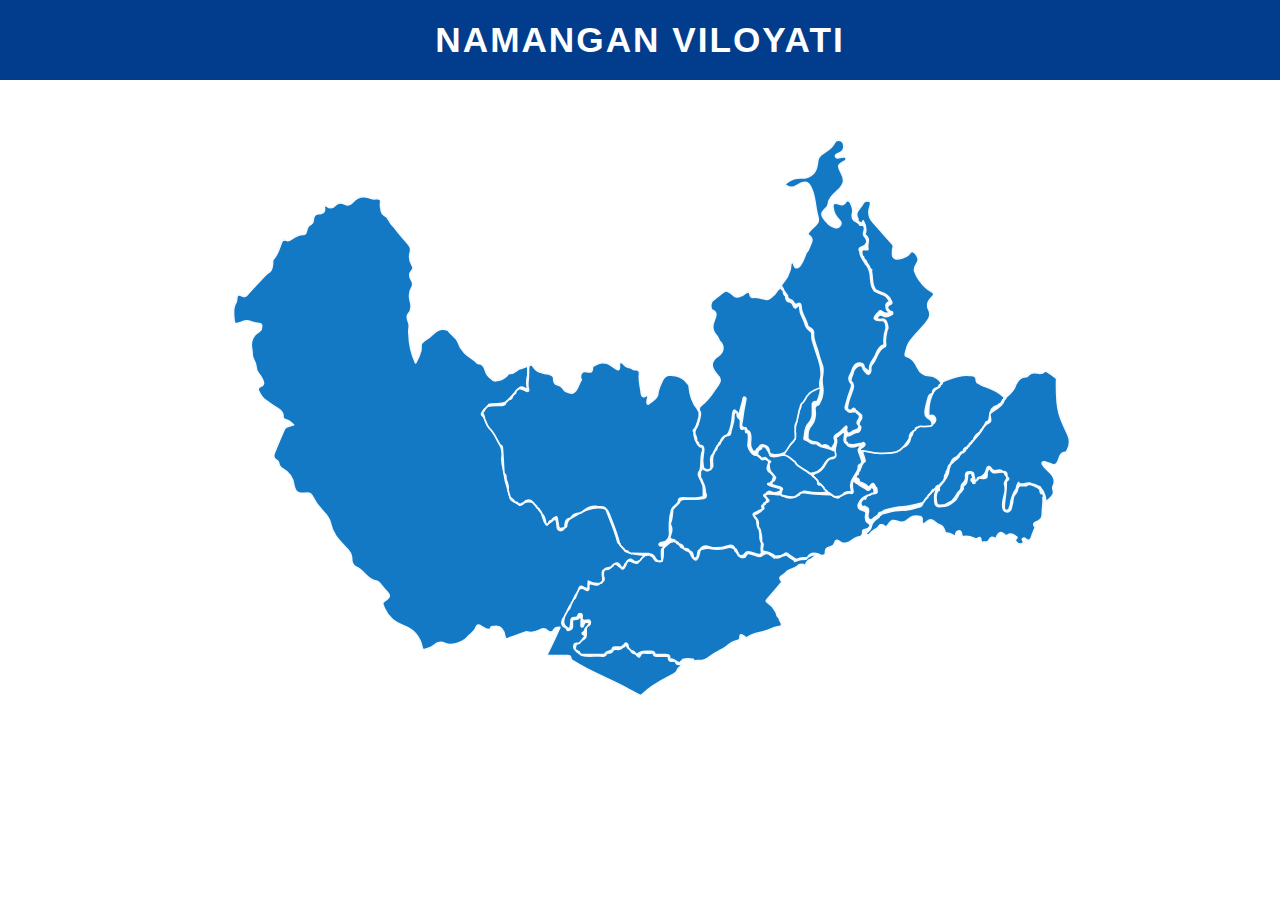
<file: index.html>
<!DOCTYPE html>
<html lang="uz">
<head>
  <meta charset="UTF-8">
  <meta name="viewport" content="width=device-width, initial-scale=1.0">
  <title>Namangan viloyati xaritasi</title>
  <link rel="stylesheet" href="style.css">
</head>
<body>
  <!-- Header -->
  <header class="header">
    <h1>NAMANGAN VILOYATI</h1>
  </header>

  <!-- Xarita -->
  <div class="map-container">
    <svg xmlns="http://www.w3.org/2000/svg" xmlns:xlink="http://www.w3.org/1999/xlink" version="1.1" id="Слой_1" x="0px" y="0px" viewBox="0 0 1920 1080" style="enable-background:new 0 0 1920 1080;" xml:space="preserve">
        <style type="text/css">
            .st0{fill:#1479C4;stroke:#F5F9FC;stroke-width:3;stroke-linecap:round;stroke-linejoin:round;stroke-miterlimit:10;}
        </style>
        <path id="uychi" class="st0" d="M1561.5,482.1c-3.4-1.2-6.6-3.1-10-4.6c-2.4-1.1-4.6-3-4.5-5.4c0.6-9-5.6-8.1-11.4-9  c-17-2.7-31.4,5.4-46.5,10.5l0.1-0.1c-0.5,0.5-1,1-1.5,1.5c0.1,2.2-1,3.6-3,4.4c-0.4,6.5-8.5,5.3-10.4,10.3c-0.5,0.5-1,1-1.5,1.5  c-7.5,12.8-9.8,26.7-8.9,41.3c0.5,0.5,1,1,1.4,1.4c3.7-1.7,7.4-0.9,9.3,2.3c2.3,3.8,1.2,7.8-2,11l0-0.1c-5.7,5.5-12.8,3.9-19.5,4  c-1.8,0-3.7-0.6-5.6-1c-0.3,2.7-1.6,4.3-4.5,4.4l0,0c-0.5,0.5-1,1-1.5,1.5l0,0c-0.1,2.1-1.3,3-3.3,3c-0.4,0-0.7-0.1-1.1-0.1  c-0.7,4.2-1.3,8.5-4.5,11.8c-2.3,12.2-6.8,17.4-16.3,19.2c-0.5,0.5-1,1-1.5,1.5c0,0,0.1,0,0.1,0c-0.6,1.2-1.7,1.5-3,1.5  c-4.7,5.1-11.2,5.3-17.4,5.8c-13,0.9-25.8-0.4-38.5-3.5c-7.4-1.8-8.5-0.6-6.2,6.6c0.8,2.6,1.7,5.1,2.4,7.7c0.4,1.4,0.9,3.9,0.4,4.1  c-8.2,3.8-5.9,13.9-11.6,19c0.1,2.3,0.1,4.5-3.1,4.5c-2.3,2.2-0.6,4.1,0.4,6c3.6,0.3,4.4,2.7,4.3,5.7c4.9,2.4,10.9,2.6,14.4,7.7  c1.2,1.7,3.2,1.9,4.7-0.5c4.3-6.9,6.9-3.8,9,1.7c2.3,1.4,3,3.5,2.7,6c1.2,4.4-0.9,5.4-3.6,5.7c-0.8,0.1-1.6,0.1-2.5,0.1  c-0.4,0-0.7,0-1.1,0l0,0c0,0-7.3,3.7-8.6,3.7c-1.2,0-7.3,6.1-8.6,6.7c-1.2,0.6-3.7,5.5-3.7,5.5l0,0c-0.4,3.3-0.8,6.6,4.3,7.9  c1.5-2,3-2.1,4.5-0.1c7.1,1.7,4.5,7.5,3.9,11.4c-0.5,4.1-1.6,8.1,2.3,10.3c4,2.3,6.5-1.5,9.3-3.9c2-1.7,4.3-3.1,6.5-4.6  c0.2-2.9,1.7-4.3,4.6-4.3c0.9,0,1.9-0.1,2.8-0.1c0.1-3.1,2.8-3.1,4.7-3.7c10.1-2.8,20-5,30.7-5.5c11.9-0.6,23.6-4.6,35.4-7  c0-1.3,0.2-2.4,1.5-3l0,0.1c0.5-0.5,1-1,1.5-1.5c-0.1-1.3,0.3-2.4,1.5-3l-0.1,0.1c0.5-0.5,1-1,1.5-1.5c0,0-0.1,0.1-0.1,0.1  c0.5-0.5,1-1,1.5-1.5l0,0c0.5-0.5,1-1,1.5-1.5c-0.1-1.3,0.2-2.4,1.5-3l0,0.1c0.5-0.5,1-1,1.5-1.5l0,0c0.5-0.5,1-1,1.5-1.5l0,0  c0.5-0.5,1-1,1.5-1.5c-0.1-1.3,0.3-2.4,1.5-3c0.6-1.2,1.7-1.6,3-1.5c0.5-0.5,1-1,1.5-1.5l0,0c0.5-0.5,1-1,1.5-1.5l0,0  c0.2-3.8,4-2.9,5.9-4.5l0,0c0.5-0.5,1-1,1.5-1.5l0,0c0.5-0.5,1-1,1.5-1.5c0,0,0,0,0,0c0.5-0.5,1-1,1.5-1.5c0,0,0,0,0,0  c0.6-1.4,1.5-2.4,3-3c0-1.2,0.3-2.3,1.5-2.9c0.2-3.7-0.3-7.5,3-10.3c0-1.7-0.2-3.4,1.5-4.4c0-1.2,0.2-2.4,1.5-3  c-0.1-2.9,0.7-5.4,3-7.4l-0.1,0.1c0.5-0.5,1-1,1.5-1.5c-0.1-1.3,0.2-2.4,1.5-3c1.3-4.6,4.4-7.4,8.9-8.9l0,0c0.5-0.5,1-1,1.5-1.5l0,0  c0.5-0.5,1-1,1.5-1.5l0,0c0.5-0.5,1-1,1.5-1.5c0.5-0.7,1-1.4,1.5-2.1c0.2-0.4,0.5-0.6,0.9-0.9c1-1,2-1.8,3.5-1.5  c0.5-0.5,1-1,1.5-1.5l0,0c0.8-4.1,3.4-6.4,7.4-7.4c0.1-1.9,1-3,3-3c-0.2-2.2,1-3.6,3-4.4l0,0c0.5-0.5,1-1,1.5-1.5  c0-1.9,1.1-2.8,2.9-2.9c0.9-7.5,7.6-10.4,12.1-15c-0.1-2.1,0.8-3.5,2.7-4.3c0,0-0.1,0.1-0.1,0.1c0.5-0.5,1-1,1.5-1.5  c-0.1-1.3,0.2-2.4,1.5-3l0,0.1c0.5-0.5,1-1,1.5-1.5c-0.1-1.3,0.2-2.4,1.5-3c0.3-2.7,1.6-4.3,4.5-4.4l0,0c5.9-5.2,0.5-13.8,5.9-19.2  c0-1.3,0.3-2.3,1.5-3c2.5-3.6,6.3-5,10.3-5.9c0.8-2,2.4-2.8,4.5-3c0.5-0.5,1-1,1.4-1.4c-0.1-1.3,0.2-2.4,1.5-3  c0.1-1.8,0.9-2.8,2.8-2.7c0.1-1.6,0.1-3.2,0.2-4.8C1585.9,491.9,1574.1,486.4,1561.5,482.1z M1353.5,678.5c-0.1,0.2-0.2,0.4-0.4,0.6  C1353.2,678.9,1353.3,678.6,1353.5,678.5c0.2-0.7,0.3-1.3,0.5-1.9c0.2,0.1,0.4,0.2,0.6,0.4C1354.2,677.4,1353.8,677.9,1353.5,678.5z  "/>
        <path id="chortoq" class="st0" d="M1486.1,477.1c-1.8-6.1-12.2-13.2-20.6-13.3c-10.5-0.2-16.6-4.8-21.2-14.6  c-3.7-8-8.8-16.4-18.7-19.1c-2.7-0.7-2.9-2.5-2.5-4.4c1.6-6.6,2.4-13.2,6.3-19.2c8.5-12.9,20.5-22.8,29.9-35  c5.6-7.2,9.5-13.6,4.8-23c-3.7-7.4-1.7-14.6,4.5-20.6c6.4-6.2,6.1-7.3-1.8-12.2c-2.5-1.5-5-3.2-7.1-5.2  c-8.9-8.2-16.2-17.6-20.1-29.2c-2.3-6.9,3.6-11.8,5.7-17.6c1.5-4.2-2.7-13.2-7.6-16c-5.5-3.1-6.7,2.2-9,4.8  c-3.5,3.7-18.1,8.9-22.5,7c-2.9-1.3-5.4-3.5-5.3-7.3c0.2-3.9-0.6-7.8,0.9-11.6c1-2.4,0.6-4.6-1.3-6.7c-11.3-12.6-22.4-25.4-33.8-38  c-6.3-6.9-8.4-14.6-6.2-23.6c0.6-2.6,1.5-5.2,2-7.8c0.7-3.6-0.9-5.5-4.7-5.8c-3.9-0.3-7.4,1.2-8.7,4.4c-3.5,8.7-16.2,14.5-8.8,26.9  c0.5,0.9-0.1,2.4-0.7,3.8c2.3,1.9,5,3.3,7.5,4.9c0.6-1.4,1.3-3,2.3-5.3c4,6.8,5.4,13,4.2,19.8c-0.3,1.6-2,3.8-0.4,4.8  c9.9,6.3,2.2,15.8,4.4,23.5c0.9,3.2-2.2,2.2-3.9,2.1c-2-0.2-3.5-0.3-4.6-0.1c-3.6,3.1-2.4,8-0.5,11.9c0.2,0.4,0.4,0.7,0.5,1.1  c0.3-0.1,0.5-0.3,0.7-0.2c0.3,0.2,0.4,0.7,0.6,1.1c-0.2,0.1-0.4,0.2-0.6,0.3c1,1.8,2.2,3.6,3.4,5.3c0.1-0.2,0.3-0.4,0.5-0.7  c1.3,1.3,1.8,2.4,1.7,3.6c0.1,0.1,0.1,0.2,0.2,0.3c3.2,4.3,5.8,8.7,7.5,13.8c0.1,0.4,0.2,0.7,0.3,1.1c0.2-0.9,0.4-1.7,0.7-2.6  c-0.1,1.4-0.2,2.9-0.2,4.3c1.1,4.4,1.2,8.9,1.6,13.5c0.5,5.4,1.2,11.2,4.4,15.8c0.1,0.1,0.2,0.3,0.2,0.4c0.5,0.5,0.9,0.9,1.2,1.4  c0,0,0,0,0,0c5.6,3.9,12.7,4.6,18.2,8.6c2.4,1.7,4.2,3.9,5.9,6.2c-0.1-0.4-0.2-0.7-0.3-1.1c-0.2-0.2-0.4-0.5-0.6-0.7  c0.2,0.2,0.4,0.4,0.7,0.7c0.4,0.5,0.8,0.9,1.1,1.4c-0.2,0.1-0.3,0.2-0.5,0.4c1.5,2.1,4,4.4,3.7,7.2c0,0.4-0.2,0.7-0.5,0.9  c-0.2,0.8-0.8,1.4-1.7,1.6c-4.4,1-5.6,3.3-5.5,6.3c0.3,0.1,0.5,0.4,0.5,0.8c0.7,3.1,3.4,4.6,5.9,6.2c0.5-0.5,1-0.8,1.8-0.1  c0.6,0.6,0.9,1.5,0.9,2.3c0,0.2,0,0.4-0.1,0.6c-0.1,0.5-0.4,0.8-0.7,1.1c-4.2,2.4-8.5,5.8-13.8,3.6c-8.2-3.5-8.1-3.7-13.6,3.9  c2.8,1.7,5.6,2,8.4,2.1c0.2-0.4,0.5-0.6,1.1-0.7c6.7-0.6,9.1,6,9.9,11.8c0.4,0.6,0.4,1.4,0.2,2.2c0.1,0.7,0.1,1.4,0.1,2.1  c0,0.7-0.4,1.1-0.9,1.2c-2.2,8.8-4.9,17.5-2.7,26.9c0.3,1.1-0.8,3.4-1.8,3.8c-14,6-13,22.6-22.6,31.7c-2.6,2.5-1.6,6.5-1.7,9.9  c-0.1,2.5,0,5-2.9,6c-2.7,0.9-3.9-0.7-5.4-2.6c-2.2-2.7-5-4.5-5.6-8.8c-0.5-3.6-5-4.4-8.2-2.4c-4.3,2.7-7.8,6.2-8.8,11.8  c-0.8,4.4-4.1,8.3-4,12.9c0,0,0,0.1,0,0.1c0.1,2.2,2.7,3.6,3.6,5.6c0.2,0.4,0.2,0.9,0,1.2c1.4,2.5,1.1,5.3,0,8.7  c-3.7,11.3-9.3,22.1-9.8,34.2c0.8,0.4,1.5,0.9,2.1,1.5c0.4,0.5,0.8,0.8,1.2,1.1c1.3,0,2.7,0,4,0c3.1-3.4,5.8-5.1,7.2,0.2  c2.1,0.6,3.5,2.3,5.1,3.8c1.9,1.7,4.2,3,5.5,5.3c0.3,0.6,0.2,1.1-0.2,1.5c0.9,2.4-0.2,5-2,7.2c-2.3,2.8-2.6,5.4-2.4,8.6  c3.7,0.5,3.2,3.3,2.6,5.6c-0.7,2.8-1.7,6.2-5.3,6c-7-0.4-10.7,7.3-18,6.7c-1.8-0.2-2.9,4.6-2.6,7.6c0.1,1,0.3,2.1,0.5,3.1  c0.4-0.2,1-0.3,1.5,0.1c1.2,1,1.7,2.3,2.3,3.6c3.3,0.5,6.5,1,9.8,1.5c0.2-0.4,0.5-0.7,1.1-0.7c2.4-0.3,4.6-1.3,7-1.6  c1.8-0.3,3.7-0.2,5.5-0.2c1.6-1.6,3.5-2.5,5.1-0.7c2.4,2.6-0.9,5.2-3.4,6.9c-1.8,1.2-4.5,2.3-4,4.6c0.6,3,3.7,1.2,5.6,1.7  c10,2.1,19.8,4.8,30.2,4.5c10-0.3,19.9-0.2,29.5-3.2c0.5-1.4,1.7-1.6,3-1.5c0.5-0.5,1-1,1.4-1.4c7.4-4.7,11.3-12.3,16.1-19  c0.1-4.5,0.4-8.8,4.5-11.8c0.4,0,0.7,0,1.1,0.1c0.4-1.7,1.3-3,3.3-3c0.5-0.5,1-1,1.4-1.4c0.3-2.7,1.6-4.3,4.4-4.4  c3.5-3.2,7.8-0.7,11.6-1.3c4.4-0.7,9.1,0.7,13.3-1.6c1.9-6.8-2-10.4-7.3-13.2c-0.5-0.5-1-1-1.5-1.5l0,0c-4.6-3.8-3.3-9.1-2.6-13.6  c1.1-7.1,3.6-14.1,5.1-21.2c0.8-3.7,3.2-5.2,6.3-6.4l0,0c0.5-0.5,1-1,1.5-1.5c-1.5-8.3,6.5-7.2,10.3-10.3c-0.1-2.2,1-3.6,3-4.4l0,0  C1485.1,478.1,1485.6,477.6,1486.1,477.1z"/>
        <path id="namangan" class="st0" d="M1368.4,660.7c-2.4-0.8-4.8-4.7-6.8,0.7c-0.6,1.6-4,2.9-5.1,1.7c-4.9-5.1-12.8-5.6-17.2-11.5  c-1.3,0.2-2.4-0.2-3-1.5l0,0c-2.9-2.9-5.3-3.8-5.8,1.6c-0.3,4.1-0.1,8.2,1,12.2c0.6,2.3,0.3,6.1-3,5c-6.2-2.1-10.5,2.3-15.7,3.2  c-0.6,1.3-1.7,1.5-2.9,1.5c-2.9,4-6.4,4-10.2,1.5c-1.3,0-2.4-0.3-3-1.5l0.1,0c-0.5-0.5-1-1-1.5-1.5c-17-2.7-34.3-0.4-50.4-4.5  c-0.1,0.1-0.3,0.2-0.5,0.2c-1.4-0.1-2.6,0.1-3.8,0.8c-0.8,0.5-1.6,1.1-2.3,1.7c0,0,0.1,0.1,0.1,0.1c0,0.4-0.1,0.8-0.2,1.2  c-0.2-0.2-0.5-0.3-0.7-0.5c-0.7,0.6-1.4,1.2-2.1,1.7c-1.8,1.3-3.9,2.8-6.2,3.1c-5.1,1.9-14,0.8-19.8-2.5c0,0,0,0.1,0,0.1  c-0.2,0.3-0.6,0.4-0.8,0.2c-0.8-0.4-1.5-1-2.2-1.6c-0.5-0.4-1.1-0.9-1.7-1.2c-7.7,2.1-15.4-2.1-23-0.8c0,0.2-0.1,0.3-0.2,0.5  c-0.2,0.3-0.4,0.5-0.7,0.7c-0.5,0.3-1.1,0.4-1.7,0.4c-0.3,0.7-0.5,1.5-0.8,2.2c1.1,1.7,2.7,3.2,4.1,4.7c0.1,0.1,0.1,0.2,0.2,0.3  c3.9,2.9,2.5,5-2.9,6.5c-0.4,2.5-2,3.9-4.5,4.3c-1.8,2.2,3.7,5.8-1.4,7.4c-2.2,3.9-5.6,6-9.7,7.5c-1.5,0.6-3.6,0.6-4.6,2.1  c0.1,0.7,0.2,1.5,0.5,2.2c0.3,0.6,0.7,1.2,1.1,1.7c0.8,1,1.8,2,2.5,3.2c0.3,0.3,0.5,0.5,0.8,0.8c0.3,0.4,0.6,0.7,0.7,1.2  c0,0.1,0,0.2,0,0.3c2.2,2.9,1.2,6.5,1,9.8c0,0,0,0,0,0c0.4,1.2,0.8,2.4,1.4,3.5c0.5,0.9,1.3,1.6,1.7,2.6c0.9,2,0.8,4.2,1.6,6.2  c0.1,0.2,0,0.3,0,0.5c2,4.7,1.1,10,1.3,15c0,0.1,0.1,0.1,0.1,0.2c0.1,0.1,0.2,0.3,0.2,0.4c3,1.8,2.6,4.3,1.9,7.3  c-1.9,8-1,9.2,7.1,10c1.9,0.2,3.5,0.5,4.7,1.8c0.7,0.2,1.3,0.6,1.9,1.1c0.3-0.1,0.6-0.1,1,0.1c0,0,0.1,0,0.1,0  c0.5,0.1,0.9,0.2,1.2,0.6c2,1.1,3.9,2.6,5.7,4.1c3.7-0.5,7.5-1.1,11.2-1.6c0.1-0.1,0.1-0.1,0.2-0.2c0.7-0.6,1.6-0.8,2.5-1  c2.3-2,4.6-4.1,7.4-2.3c0.3,0,0.7,0.1,1,0.4c2.2,2.2,4.7,3.9,7.3,5.6c2.3,1.5,4.7,3.7,7.5,4c0.3,0,0.6,0.1,0.8,0.3  c5.3-3.6,11.5-2.9,17.6-2.6c0.5-0.5,1-1,1.5-1.5c4.2-7.2,12.9-8.3,23.6-2.8c4.6,0.3,7.6-0.9,7.3-6.4c-0.2-4.9,3-7.5,7.6-8.3  c4-0.7,7-2.5,8-6.5c1.8-6.7,5.6-6.2,9.5-2.4c3.6,3.4,6.8,3,11.3,2.1c8.6-1.8,13.5-10.8,23-11.1c2.2-0.1,5.7-2.9,5.5-6.9  c-0.2-2.8-0.5-5.3,3.7-5.5c3.9-0.2,7.3-2.9,8.9-5.8c2.1-3.8-1.9-5.2-4.8-7.3c-3.6-2.7-3.2-7.6-2.5-12c0.7-4.3,1.6-7.6-5.2-8.6  c-7.5-1.1-10-7.6-6.5-13.1c1.3-2.6,5.4-9.7,13.3-12.6l0.3-0.1c0.9-0.9,2-1.1,3.2-1.1l3.2-1.1c1.3-1.6,3.1-2.1,5.3-1.9  c0.5-0.5,1-1,1.4-1.4C1368.6,665.4,1368.5,663,1368.4,660.7z"/>
        <path id="mingbuloq" class="st0" d="M1252.8,780.8c-0.5,0.5-1,1-1.5,1.4c-0.4,0.6-0.8,1.7-1.3,1.7c-5.5,0.1-10.9,0.3-16.1,2.2  c-0.1,0.5-0.5,0.9-1.2,0.9c-0.2,0-0.5,0-0.7-0.1c-0.7,0.3-1.4,0.7-2,1c0.4-0.4,0.7-0.9,1.1-1.2c-2.5-0.6-4.5-2.2-6.6-3.7  c-2.9-1.9-5.9-3.9-8.4-6.4c-0.1-0.1-0.2-0.2-0.2-0.3c-1.7,0.3-3.3,0.9-4.9,1.2c-0.1,0.2-0.3,0.3-0.5,0.3c0.2,0,0,0-0.1,0  c-0.1,0-0.1,0-0.2,0c-0.1,0-0.3,0-0.4,0.1c-0.3,0-0.5,0.1-0.8,0.2c-0.1,0-0.3,0.1-0.4,0.1c0,0-0.1,0-0.1,0.1c0,0-0.1,0-0.1,0.1  c-0.2,0.1-0.5,0.3-0.7,0.4c-0.1,0.1-0.3,0.1-0.5,0c-3.4,2.2-6.9,3.6-10.9,2.3c-0.3,0.7-1.3,1.2-2.1,0.5c-2.1-1.8-4.2-3.5-6.7-4.7  c-0.7-0.3-0.8-0.9-0.6-1.4c0,0,0,0-0.1,0c-0.1-0.1-0.3-0.2-0.4-0.3c-0.2-0.1-0.3-0.2-0.5-0.3c0,0-0.1,0-0.1-0.1c0,0,0,0-0.1,0  c0,0-0.1,0-0.1,0c0,0-0.1,0-0.1,0c-0.3-0.1-0.7-0.2-1.1-0.2c-0.2,0-0.3-0.1-0.3-0.3c-3.9-0.7-7.6-0.3-10.9,3  c-2.5,2.6-5.6,2.3-8.9,1.2c-4.1-1.5-8.3-2.7-12.5-4.1c-2.9-1-4.9-0.9-6.3,2.5c-2.2,5.3-9.1,5.6-13.3,1c-1.2-0.6-1.4-1.7-1.5-2.9  c-1.2-0.6-1.5-1.6-1.6-2.9c-3.2-0.7-3.7-3.4-4.3-6c-3.4-3-7.2-3.9-11.5-2.4c-11.1,3.9-22.5,3.2-33.8,1.1c-5.4-1-10,1-14.7,2.9  c-1,4.2-1.7,8.5-3.2,12.6c-1.7,4.4-4.4,7.6-8.7,2c-4.1-2.9-3.5-8.7-7.4-11.7c-3.2-0.9-6.4-1.9-8.8-4.4c-0.5-0.5-1-1-1.5-1.5  c-3.3-0.5-5.2-2.6-6-5.7c-0.9-0.5-1.9-1.1-2.8-1.6c-1.7-0.2-2.8-1.1-3-2.9c-1.2-0.1-2.2-0.4-2.8-1.6c-5.4-0.5-9.7,1.7-13,5.7  c-1.3,1.5-2.3,3-4.4,3.1c-0.1,1.9-1.2,2.8-3,2.9c0.6,7.4,0.8,14.8-1.5,22.1c-2.9,2-5.8,2.2-8.7,0.1c-0.3,0.6-1,1-1.8,0.6  c-2.1-1.3-3.4-3.5-4.7-5.6c-0.9-1.5-1.9-3.3-3.4-4.3c0,0,0,0.1,0,0.1c0,0.2-0.5,0.8-0.8,0.8c-0.9-0.1-1.2-0.8-1.3-1.5  c0,0-0.1,0-0.1,0c-0.6,0-0.9-0.3-1.1-0.7c-3.3-0.3-6.4,1.4-9.6,1.4c-2.2,2.6-5.5,4.3-6.8,7.7c-0.5,0.4-1,0.8-1.6,1.3  c0,0-0.1-0.4-0.1-0.4c-1.5,5.7-5.4,5.5-9.6,3.5c-3.5-1.7-6.8-3.6-10.9-3.2c0,1.3-0.1,2.5-1.6,2.9c-0.3,3.6-2.2,6.6-4.2,9.4  c-2,2.7-4.2,2.9-5.8-0.6c-4.9-0.1-6-7.9-11.9-5.9c-0.5,0.5-1,1-1.5,1.5c0,2.1-1.2,3-3.3,2.9c-0.4,0.4-0.7,0.8-1.1,1.2  c-2.4,5.5-7.8,3.3-11.9,4.5c-0.9,4.5-2,8.8-0.3,13.4c1,2.7,0.9,5.8-2.6,7.3c0,3-2.2,3-4.4,2.9c-3.3,5.1-8,3.3-12.1,1.8  c-5.2-1.9-7.7-1.3-6.9,4.9c0.7,5.3-1,7.5-6.2,4.1c-5.1-3.4-9.5-2.8-13.1,2.4c0,0,0.2-0.1,0.2-0.1c0,1.3,0,2.5-1.5,3  c-0.7,5.3-2,10.3-7.3,13.1c-0.2,1.2,0,2.5-1.5,3c-0.1,1.2,0,2.5-1.5,2.9c-0.7,5.3-2,10.4-7.3,13.2c-0.1,1.2,0,2.5-1.5,3  c0,1.2,0,2.5-1.5,2.9c0,1.2,0,2.5-1.5,2.9c-0.1,1.2,0,2.4-0.3,3.5c-3,8.6-1.1,14,6.7,17.9c2.2,1.1,3.8,0.4,4.1-2.2  c0.4-2.9,1.2-5.8,1-8.6c-0.3-5.9,2-8.5,8.1-7.6c2.7,0.4,3.8-1.2,4.3-3.7c0.6-2.5,2.9-3.4,5.1-3.1c2.7,0.4,2.1,3.1,1.9,4.8  c-0.8,5.7,1.2,7.7,7,6.7c2.4-0.4,6.6-2,7.3,2.1c0.6,3.7-0.9,7.3-5.7,7.7c0,0,0.2,0,0.2,0c-0.5,0.5-1,1-1.5,1.5c0,4.1-0.1,8.1,0,12.2  c0.2,6.3-3.2,9.7-8.9,11.2c0,0,0.2,0,0.2,0c-0.5,0.5-1.1,1-1.6,1.6c0,0,0.1-0.1,0.1-0.1c-0.5,0.5-1.1,1-1.6,1.6c0,0,0.1-0.1,0.1-0.1  c-0.5,0.5-1,1-1.5,1.5c-6.7,1.9-6.4,7.1-5.9,12.4c0.4,0.3,0.7,0.6,1.1,1c1.4-0.1,2.8,0,3.3,1.6c0,0-0.3,0-0.3,0  c2.2-0.3,3.3,0.7,3.1,3c0,0,0.1-0.3,0.1-0.3c0.5,0.5,1,1,1.5,1.5c0.5,0.5,1,1,1.5,1.5c13.8,0,27.5,0,41.3,0c0-1.2,0-2.5,1.5-3  c0,0-0.1,0.2-0.1,0.2c0.5-0.5,1-1,1.5-1.5c3.5-1.5,7-2.9,10.5-4.4c0,0-0.2,0-0.2,0c-0.5-3.7,1.5-4.6,4.7-4.5c3.8,0.1,7.7,0,11.5,0  c0.5-0.5,1-1,1.5-1.5c0,0-0.1,0.1-0.1,0.1c0.5-1.5,1.7-1.6,3-1.5c0-2.8,2.4-4.5,4-3.7c2.8,1.5,3.3,4.9,3.1,8.1c0.5,0.5,1,1,1.5,1.5  c0,0-0.1-0.1-0.1-0.1c0.5,0.5,1.1,1.1,1.6,1.6c0,0-0.1-0.1-0.1-0.1c0.5,0.5,1.1,1.1,1.6,1.6c0,0-0.2,0-0.2,0  c3.2,0.4,6.1,1.2,7.5,4.5c0,0-0.1-0.2-0.1-0.2c0.5,0.5,1.1,1.1,1.6,1.6c0,0-0.1-0.1-0.1-0.1c0.5,0.5,1,1,1.5,1.5  c6.5-8.1,15.7-5.8,24.2-5.9c3.1,0,6.4-0.7,7.2,4c0.4,2.5,3.1,1.8,5,1.8c4.4,0.1,8.8,0.1,13.2,0c4.4-0.1,8.6-0.4,7.9,6.1  c-0.1,0.6,0.7,1.9,0.8,1.8c7.6-2.3,10.9,7.8,18.1,6.4c0.3-2,1-3.7,3.6-3.3l0.1,0c0.1-0.9,0-2.5,0.3-2.6c6.1-1.8,12.2-1.3,18.3-0.3  c0.5,0.1,0.8,2.1,1.1,3.2c2.4-0.3,4.9-1.2,7.2-0.9c8.2,1,14.9-2.3,20.8-7.1c5.2-4.2,10.9-7.3,16.8-10.3c3.9-2,8.3-3.5,11.4-6.4  c5.9-5.3,11.9-10,20-11.3c3.2-0.5,4.7-2.4,4.5-5.5c-0.3-6.6,2.8-4.6,6-2.4c2.1,1.4,4,4.7,6.9,2.5c10.6-7.9,23.9-7.5,35.5-12.4  c7.4-3.8,15-6.6,23.3-7.5c3.3-5.3-3-8.4-3.1-12.9c-3.3-3.1-5.1-7-5.7-11.5c-3.8-7.2-9-13-15.8-17.4c-1.9-1.2-1.5-2.8-0.1-4.3  c2-2.1,3.8-4.3,5.7-6.5c6-7.2,12.1-14.4,18.1-21.6c1-1.2,3.3-2.7,1.8-4.2c-7.1-6.7,0.3-8.5,3.7-11.6c0.9-0.8,1.9-1.5,2.8-2.2  c4.8-7.4,14.6-6.4,20.6-11.9c4.5-4.6,9.5-4.1,14.7-1.3c0.6-6.4,4.3-10,10.3-11.6c1.9-2.3,5.3-3.3,6.4-6.5  C1260.4,773.9,1257.1,779.1,1252.8,780.8z"/>
        <path id="yangi_x5F_namangan" class="st0" d="M1264.6,582.3c-7.8,2.2-10.5-6.9-17.3-7.1c-0.3,0-1-1.4-0.9-2c2.1-8.8,0.3-19,7.6-26  c6.2-5.8,7.5-12.4,7.1-20c-0.2-3.4,0.3-6.9-0.2-10.3c-1-6.6,2.1-8.6,8.3-7.7c3.9-8.9,6.5-17.9,6.4-27.5c0,0-0.1,0-0.1,0  c-4.1-0.2-8.6,2.7-12,4.6c-1.6,0.9-3.2,1.7-4.7,2.7c-2.8,1.8-4.5,4.4-6.3,7.1c-2.6,3.7-4.4,8-7.9,11c-2,1.7-3.3,3.2-3.7,5.8  c-0.4,2.2-0.3,4.5-1,6.6c-0.8,2.4-2,4.8-2.9,7.2c-0.9,2.7-1.4,5.4-1.8,8.1c-0.8,5.3-2.5,10.5-3.6,15.8c-0.7,3.5-0.9,6.9-0.8,10.3  c0.2,1,0.3,2,0.4,3.1c0.2,1.4,0.1,2.8-0.3,4.3c0,0.1,0,0.2,0,0.2c0,3.9-0.4,7.2-3.2,10.1c-3.4,3.4-6.5,6.4-9.1,10.4  c-2.6,3.9-5,7.9-8.2,11.5c4.5,4.8,10.8,7.4,15.8,11.6c0.8,0.7,1.7,1.4,2.5,2.1c0.8,0.1,1.6,0.7,1.8,1.5c1.6,1.3,3.1,2.8,4.2,4.5  c0.5,0.5,1,1,1.5,1.5c0,0,0.1,0.1,0.1,0.1c1.5,0.1,2.5,0.7,3,1.8c1.3,0.8,2.6,1.6,3.9,2.4c4,2.5,9.4,4.9,12.7,8.5  c10.7-0.1,19.1-4,24.8-13.9c4-7,8.2-14.3,18.5-14.8c4.4-0.2,2.5-4.5,2.7-7.1c0.1-2.4-0.3-4.9-3.9-4.7c-0.3,0-0.7,0.3-0.8,0.2  c-7.6-6.6-19-3.5-26.7-9.8C1268.8,582.7,1266.7,581.7,1264.6,582.3z"/>
        <path id="pop" class="st0" d="M699,906c-6.9,3.3-11.5-1.9-16.3-5c-3.8-2.5-7.2-2.8-8.5,1.6c-2.4,8.6-10.3,11.8-15.3,17.8  c-7.8,9.3-17.9,11.7-29.1,12.7c-3.6,0.3-6.7-0.7-9.9-2c-7.3-3.1-13.7-2.2-19.4,3.4c-4.2,4-9.8,5.2-15.1,7c-3.8,1.3-5,0.1-5.8-3.6  c-3.8-18-15-31.1-31.5-37.1c-16.1-5.8-27-14.7-33.9-30.1c-4.5-10.1-5.6-10.2,3.4-16.2c6-4.1,6.1-7.4,1.5-12.4  c-4.8-5.2-9.2-10.8-13.7-16.3c-1.4-1.8-3-3.5-5.3-3.6c-9.2-0.4-14.8-6.5-20.6-12.6c-4.5-4.7-8.8-9.1-15.3-11.9  c-6.6-2.8-7.9-10.8-7.8-17.8c0.1-5.4-2.6-8.1-6.1-12c-12.4-13.7-27.1-25.8-30.6-46.2c-1.4-8.1-8-16.2-14.1-22.4  c-7.8-8-13.6-16.9-18.5-26.7c-1.4-2.8-3.5-4-6.4-4c-3.4,0-6.8,0.4-10.2,0.6c-6.8,0.3-11.9-3.6-13.7-10.2c-0.3-1.2-0.8-2.3-0.9-3.5  c-1.4-12.9-7.6-22.6-19.2-28.9c-3.9-2.1-6.9-5.4-7.4-10.3c-0.2-1.9-1-3.6-3.2-4.5c-6.6-2.7-6.6-7.9-4.4-13.3  c5.8-14.2,11.6-28.4,18-42.3c2.7-5.8,9.9-4,15.6-6.8c-4.3-4.2-8.7-8-14.2-9.2c-3.5-0.8-4.5-1.8-4.3-4.9c0.5-7.1-3.4-11-9.2-14.4  c-6.9-4-13.4-9-20.1-13.3c-6.9-4.4-10.8-11-13.8-18.3c-1.8-4.2,2.3-6.4,4.6-7.4c6.5-2.5,4.5-6.9,2.9-10.7c-1.7-4-4.2-7.7-7-11.1  c-3.3-4-4.6-8.2-4.7-13.4c-0.1-7.1-6.8-12.2-6.5-19.8c0.2-5.3-1.4-10.6-1.6-16c-0.4-11.1,5.3-19.1,14.3-24.6  c4.4-2.7,4.1-5.9,3.8-9.9c-0.4-4.7-4-3.3-6.6-3.8c-4.5-0.9-9.1-1.2-13.4-3.5c-5.9-3.1-11.3-0.4-16.7,1.8c-9.1,3.8-11.1,3-11.7-6.6  c-0.7-9.6-2.7-19.5,3.6-28.4c0.9-1.3,0.9-3.2,1.1-4.9c0.7-9,1.8-9.7,10.2-6.6c2.6,1,5,1.9,7.3-0.7c7.2-8,14.1-16.3,21.7-23.8  c5.8-5.8,10.6-12.4,18-17c4.6-2.9,5.4-9.9,5.6-15.8c0.1-2.5-0.5-5.2,1.4-7c7.9-7.7,9.9-18.1,13.7-27.8c1.6-4,3.5-7.4,9.1-4.9  c3,1.3,6.1-0.1,8.9-2c6.2-4.2,12.3-8.8,20.6-8.3c3.7,0.2,4.8-2.7,5.4-5.8c0.9-5.6,3-10.3,8.7-12.5c2.9-1.1,2.7-3.5,3-6  c0.7-5.8,1.2-11.1,9.6-11.7c5-0.3,12.3-1.6,9.9-10.8c-0.9-3.4,2-4,4.7-2.1c5.6,3.9,10.1,3.1,14.7-2c4.5-5.1,11-4.6,16.2-2  c5.9,2.9,9.7,1.3,13.5-2.9c9.8-11,19.3-13.1,32.5-7.2c3.5,1.5,7.3,0.7,10.9,0.7c4.7,0,6.8,1.8,6,6.7c-0.8,5.4,0,10.7,1.5,15.9  c0.7,2.3,1.4,4.9,3.9,5.8c6.2,2.2,8.3,7.8,11.2,12.8c2.8,4.8,7.4,8.5,10.3,12.7c7,10,15.9,18.1,23.1,27.8c2.6,3.5,2.9,8.2,1.6,12.7  c-2.3,7.7-0.7,14.9,3.2,21.7c1.9,3.5,3.1,5.7-0.7,9.8c-4,4.3-3.5,11.5,0,17.1c2.8,4.5,2.6,8.5-0.1,12.9c-4.1,6.7-4.5,13.5-2.5,21.5  c1.9,7.7,3.8,16.3-3.4,24c-4.3,4.5-0.1,11,1.3,16.6c1.8,5.9-1.5,11.7,0,17.6c0.4,17.5,3.8,34.2,11.5,50.9c3.4-6.1,6.5-11.3,7.7-17.3  c2.2-3.5,1.7-7.5,1.7-11.4c0-4.4,1.2-7.3,5.6-9.8c6.4-3.7,12.3-8.6,17.6-13.8c6.3-6.2,15.5-8.4,24.1-4.4c4.4,7.2,13,10.7,16.6,18.6  c2.7,7.8,6.6,14.9,12.4,21c5.6,5.9,13,9.2,19,14.4c1.5,2.4,3.7,4.1,6.4,4.3c5.2,0.3,7.3,3.8,9.3,7.6c1.7,4,2.4,8.5,5.1,12.1  c2,2.6,4.3,4.9,7.2,6.6c1.6,3,4.3,3.6,7.4,3.4c7.9-0.5,14.4-3.7,19.8-9.3c1.3-1.4,2.1-4.1,4.2-3.7c7.6,1.4,11.4-5.2,17-7.8  c4.7-1.6,9.4-3.1,14.9-4.9c0,5.6,0,10.4,0,15.2c-1.9,8.3-2.9,16.6-0.3,24.9c-5.3,1-9.2-7.4-14.7-1.5l0.2-0.1c-0.6,0.5-1.2,1-1.9,1.6  c-1.8,1-3.1,2.4-4,4.2c-0.9,0.9-2.6,1.3-1.6,3.2l0.1-0.1c-1.6-0.5-1.9,0.2-1.6,1.6l0.1-0.1c-1.5-0.4-1.8,0.3-1.6,1.6l0.1-0.1  c-1.4-0.3-1.8,0.3-1.6,1.6l-0.1-0.2c-2.8,1.2-4.4,3.5-5.9,6l0.2,0c-1,0-1.5,0.6-1.6,1.6l0.1-0.1c-1,0.1-1.5,0.6-1.6,1.6l0.1-0.1  c-0.6,0.5-1.3,1-1.9,1.5c-0.4,0.4-0.7,0.7-1.1,1.1c-7.6,3.8-15.9,1.6-23.8,3.1c-2.7,0.5-6-0.8-7.2,3l0.2,0c-1,0-1.5,0.6-1.6,1.6  l0.1-0.1c-0.6,0.5-1.2,1-1.9,1.6c-0.4,0.4-0.7,0.8-1.1,1.2c-0.5,0.6-1,1.2-1.6,1.8l0.1-0.1c-1,0.8-2.4,1.4-1.6,3l0.1-0.1  c-1.5-0.4-1.7,0.4-1.6,1.6l0-0.2c-5.9,5.3,0.9,7.5,2.7,11c2.8,5.9,4.2,13.3,8.6,17.3c9.2,8.3,12.5,19.6,18.8,29.4  c3.3,6.7,4.4,14.2,3.3,21.1c-1.3,8.8,1.2,16.5,3.1,24.5c0.2,1.4,0.4,2.8,0.6,4.3c0.9,9.7,3.3,19,6.6,28.1c1.2,4.3,2.4,8.6,3.6,13  c-0.1,5.7,4.4,7.1,8.4,8.9l-0.1-0.2c1.7,1.6,3.3,3.4,6,3l-0.1,0c1.1,1.9,2.2,3.9,4.8,1.7l-0.1-0.2c2.4,0.4,3.8-0.8,4.6-2.9l-0.2,0  c5.8-2.3,11.7-3.5,17.5,0l-0.1-0.1c0.5,0.5,1.1,1.1,1.6,1.6l-0.2-0.1c0.1,0.9,0.5,1.6,1.6,1.6l-0.1-0.1c0,1,0.3,1.8,1.6,1.6  l-0.1-0.1c-0.5,1.5,0.5,2.3,1.6,3.1l-0.1-0.1c0.5,0.5,1.1,1.1,1.6,1.6l-0.2,0c0.6,1.4,1.4,2.7,3,3.1l0-0.2c0,1.1,0.1,2,1.6,1.6  l-0.1-0.1c-0.6,1.6,0.5,2.3,1.6,3.1l-0.1-0.2c0.5,1,1.1,2,1.6,3.1l-0.1-0.1c2.3,6,2.6,12.8,7.3,17.7l-0.1,0c1.2,3.2,2.2,1.1,3.3-0.1  c0,0-0.1,0.1-0.1,0.1c0.5-0.5,1-1.1,1.6-1.6c0,0,0,0.2,0,0.2c2.2-1.2,4.5-2.3,5.9-4.5c0,0,0,0.1,0,0.1c2-1.2,4.1-2.3,6.4-3.7  c1.5,3.9,2.4,7.5,2.4,11.4c0,4.1,0.7,8.3,5.2,9.3c3.8,0.8,6.4-2,8.2-5.3l0,0.1c4,0,3.1-3.5,3.3-5.4c0.5-5,2.9-8.4,6.9-11l0,0.2  c5.4-3,10.8-6,16.2-9l-0.1,0.1c1.2-0.2,2.6-0.1,3.1-1.6l-0.1,0.2c13.4-7.1,27.3-11.1,42.5-6l-0.1-0.1c7,19.1,15.9,37.5,20.7,57.4  c0.3,1.3,1.1,2.7,2.8,2.9l0-0.2c-0.5,1.5,0.3,2.4,1.5,3.1l-0.1-0.2c0.2,0.9,0.5,1.7,1.6,1.6l-0.1-0.1c0,1.1,0.4,1.7,1.6,1.6  l-0.1-0.1c-0.1,1.1,0.2,1.9,1.6,1.6l-0.1-0.1c-0.2,1.2,0.1,2,1.6,1.6l-0.1-0.1c-0.3,1.4,0,2.1,1.6,1.6l-0.2-0.1  c-0.9,1.8,0.7,2.3,1.7,3l-0.1-0.1c1.5,1.9,3.8,2,5.9,2.6c2.6,0.2,4.7,3,7.6,1.5c1.8,1.5,4,1.3,6,1.9c4.5,1.3,9.7-0.7,13.8,2.6  c-2.2,2.6-5.5,4.3-6.8,7.7c-0.6,0.3-1.7,0-1.6,1.3l-0.1-0.4c-4.2,2.8-8.1,3.1-12-0.7c-3-2.8-6-2.3-8.5,0.9l0.1-0.1  c-1,0.8-2.5,1.3-1.6,3l0-0.2c-3.2,0.7-3.3,3.8-4.3,6c-1.3,2.8-3.2,3.3-5.8,2.9l0.1,0c-2.7-4.7-4.7-10.8-12-5.8l0.1-0.1  c-0.9,0.2-1.5,0.6-1.6,1.6l0-0.2c-1.6,0.5-2.5,1.8-3.3,3.1c-0.4,0.4-0.7,0.8-1.1,1.2c-3.9,1.8-9.3-0.5-11.9,4.5l0.1-0.1  c-4.4,1.1-2.8,4.8-2.9,7.4c-0.3,4.4,1.7,8.9,0,13.3l0.1-0.2c-1.5,1-3,2.1-4.5,3.1l0.2-0.1c-7.1,1.4-13.8-0.1-20.4-3.8  c-0.1,2.8-0.4,5-0.3,7.2c0.3,5.3-1,7.1-6.5,4.3c-7.7-3.9-7.9-3.6-11.2,5.7l0.2-0.1c-1.5,0.5-1.4,1.9-1.6,3.1l0.1-0.2  c-3.3,4-5.4,8.6-7.4,13.3l0.1-0.1c-0.5,1-1.1,2-1.6,3.1l0.1-0.1c-1.4,0.6-1.5,1.8-1.6,3.1l0.1-0.2c-3.3,4-5.4,8.6-7.4,13.3  c0,0,0.1-0.1,0.1-0.1c-0.5,1-1.1,2-1.6,3.1c0,0,0.1-0.1,0.1-0.1c-1.3,0.6-1.5,1.8-1.6,3.1l0.1-0.1c-1.4,0.6-1.5,1.8-1.6,3.1l0.1-0.1  c-4.1,4.8-7.1,9.7-3.3,16.1c1.9,3.1,6.8,2.7,7.7,7.7c0.4,2.3,8.4-0.5,8.8-3.8c0.4-3.4,0.3-6.8,0.1-10.2c-0.1-2.6,0.6-4.3,3.6-4.2  c5,0.1,9.1-1.4,10.5-7c0.9,0.9,1.6,1.2,1.6,1.5c0,4.6-0.2,9.3-0.2,13.9c0,1.6-1.1,3.9,1.2,4.4c1.9,0.4,2.6-1.6,3.1-3.3  c0.6-2.6,1.2-5.4,5-4.7c1.5,0.3,3.7-1,4.5,1.1c1.2,2.9-2.3,4-2.9,6.3l0.2,0c-1,0.1-1.5,0.6-1.6,1.6l0-0.2c-4.3,1.4-1.2,8.7-7.1,9.1  c-0.6,0-0.7,3.4,1.5,3.9c5.2,1.3,2.2,3.5,0.7,5.4c-1.3,1.7-2.7,3.4-4,5.1l0.2,0c-1,0-1.5,0.6-1.6,1.6l0.1-0.1  c-0.5,0.5-1.1,1.1-1.6,1.6c0,0,0.1-0.1,0.1-0.1c-0.5,0.5-1.1,1.1-1.6,1.6l0.2-0.1c-2.8,0.8-7.3-1.6-8.3,1.6c-1,3.3-2.3,8.1,2.3,10.8  c0.4,0.3,0.7,0.6,1.1,1c1,0.8,1.4,2.8,3.3,1.6l-0.3,0c-0.1,2.2,1.5,2.6,3.1,3l0.1-0.3c-0.2,1.3,0.5,1.6,1.6,1.6l-0.1-0.1  c-0.1,1.1,0.6,1.5,1.6,1.6l-0.1-0.1c11,3.1,22.2,0.7,33.4,1.3c2.6,0.1,5.7,1.5,8-1.3l0,0c1.7-0.4,1.3-1.9,1.5-3c0,0-0.1,0.2-0.1,0.2  c0.5-0.1,0.9-0.3,1.4-0.4c3.6-1.6,9.2,0.5,10.5-5.5l-0.2,0c2.6-2.5,5.8-1.5,8.8-1.6c2.8-0.1,5.8,0.3,7.4-2.9l-0.1,0.1  c0.9-0.2,1.9-0.2,1.6-1.6l-0.1,0.1c1.6,0.5,2.4-0.3,3.1-1.5l-0.1,0.1c5.7-4,3.7,4.6,7.1,4.4l0-0.2c0.5,0.5,1.1,1.1,1.6,1.6l-0.1-0.1  c0.5,0.5,1.1,1.1,1.6,1.6l-0.1-0.1c0.5,0.5,1.1,1.1,1.6,1.6l-0.2,0c1.4,3.4,4.3,4.1,7.6,4.5l-0.1-0.2c0.1,1,0.6,1.5,1.6,1.6  l-0.1-0.1c0.1,0.9,0.6,1.5,1.6,1.6c0,0-0.2,0-0.2,0c1,1.9,3.8,3.7,4.4,2c4-10.9,13-4.1,19.5-5.8c1.5-0.4,4.2-0.6,4.5,1.2  c1.1,5.5,5.1,3.8,8.4,3.9c4.6,0.2,9.2,0,13.8,0.1c1.5,0,4.3-0.7,4.1,1.6c-0.6,8.2,4.9,7.2,10,7.2c0.9,0,2.5,0.5,2.5,0.9  c1.1,7.5,6.7,4.3,10.8,4.6c0.1,0.6,0.3,1.1,0.4,1.7c-3.5,3-8.2,4.7-9.1,10.3c-0.4,2.6-3.3,4-5.8,5.3c-19.3,9.9-39,19.3-54.3,35.2  c-2.4,2.5-4.5,1.9-7.1,0.4c-7-3.9-14.2-7.6-21.2-11.5c-29.6-16.2-61.8-27.4-90.3-45.8c-3-1.9-6.6-2.9-6.8-7.6  c-0.1-3.3-3.1-3.1-5.6-3.1c-10,0-20-0.2-30.1,0.1c-5,0.1-6-1-3.6-5.7c6.7-13.5,13-27.2,19.5-40.9c0.4-0.8,0.6-1.7,1-2.8  c-4.9-0.3-8.4,0-11,5.2c-2.2,4.5-7.6,3.2-10.6,0.3c-4.5-4.2-8.4-3.4-13-1c-6.9,3.6-14,5.8-21.8,3.5c-2.6-0.8-4.7,0.8-6.9,1.6  c-8.9,3.2-18,6.1-26.8,9.7c-4.3,1.8-5-0.5-5.9-3.4c-1.9-12.9-7.9-18.8-18.1-17.4C702.5,901.3,698.9,901.6,699,906z"/>
        <path id="yangikurgan" class="st0" d="M1320.3,556.8c-0.2,2.8,0,5.4,2.6,7.1c2.7,1.8,4.7-0.2,6.4-1.7c2.1-1.8,4.3-2.9,7.1-3.4  c4.6-0.8,6.6-3.8,5.8-8.5c-4.5-2.5-3.4-6.1-1.2-9.1c2-2.5,2.6-5.1,2.7-8c-1.3-1.5-3.1-2.5-4.5-3.9c-0.9-0.8-1.6-1.8-2.6-2.4  c-1.3-0.8-2.6-0.7-4-0.4c-2.4,0.4-4.9,1.1-7.3,0.5c-0.7-0.2-1.2-0.5-1.6-0.9c-0.6-0.3-1.1-0.8-1.7-1.7c-0.4-0.4-0.9-0.7-1.4-0.9  c-0.2-0.1-0.4-0.2-0.5-0.3c-3.4-2-1.4-5.8-0.8-8.3c2.4-9.3,5.2-18.6,8.7-27.6c1.2-3.1,1.7-5.9,1.5-8.9c0,0,0-0.1-0.1-0.1  c-1.2-2.5-3.8-3.8-4-6.9c0-0.1,0-0.1,0-0.2c-1.2-2.8-0.6-5.8,1.6-9.2c3.8-6,3.6-14,10.5-18.5c4.7-3,12.8-1.6,13.2,3.8  c0.3,5,4.8,4.9,6.8,7.7c1.7,2.3,3.8-0.6,3.5-2.3c-1.7-10,6.2-16,9.8-23.7c3.3-7.2,4.9-16,14.3-18.8c0.7-0.2,1.2-2.1,1.1-3.2  c-1-9.2,0.7-18,3.6-26.5c-0.2-4.9-1-13.9-7.6-13.3c-0.5,0-0.9-0.2-1.1-0.5c-4.2,0.8-10.1-0.2-11.7-2.4c-0.3-0.4-0.6-0.9-0.5-1.3  c1.1-5,5.8-7.4,8.5-11.3c1.6-2.3,3.9-0.7,5.7,0.7c4.3,3.2,8.8,3.6,13.2,1.1c-2.8-1.8-5.5-3.4-6.4-7.1c-0.1-0.5,0.1-1,0.4-1.2  c-1.9-4.6-0.4-8.4,4.3-10.6c0.4-0.2,0.8-0.9,1.2-1.4c-0.2-0.3-0.4-0.6-0.7-0.8c-0.8-1.1-1.5-2.2-2.3-3.2c-1.9-2.5-4.1-4.7-6.9-6.2  c-4.9-2.7-10.5-3.7-15.2-6.7c-0.2,0.1-0.4,0.1-0.5,0c-1.3-0.8-2.2-1.8-2.5-3.1c-0.1-0.1-0.1-0.1-0.2-0.2c-3.7-5.2-4.3-12-4.8-18.2  c0,0,0-0.1,0-0.1c-0.2-1.8-0.4-3.5-0.4-5.3c-0.1-1.3-0.3-2.6-0.5-3.9c-0.6-3.4-1.7-6.7-3.2-9.8c-1.2-2.6-2.8-4.9-4.5-7.2  c-0.1,0.1-0.2,0.3-0.3,0.4c-0.5-0.8-0.8-1.6-1.1-2.3c-0.8-1.1-1.6-2.2-2.3-3.3c-2.9-4.3-6.6-10.5-6.2-15.8c-2.7-4.4-2.1-6.1,2.9-8.2  c10.1-4.3,12-11.3,4.6-19.1c-2.9-3.1-1.1-5.8-0.5-8.8c0.9-4.6,2.8-9.6-3.3-11.4c-0.2,0.8-1,1.4-1.9,0.8c-0.1-0.1-0.2-0.1-0.3-0.2  c-0.6,0.4-1.3,0.4-2.1,0.1c-0.2-0.1-0.3-0.4-0.4-0.6c0.5-0.1,0.9-0.2,1.4-0.3c-2.6-1.6-5.3-3.2-7.6-5.3c-7.3-2.9-7.3-9.1-5.7-15.7  c1.6-6.3-1.4-11.6-3.7-16.8c-1.4-3.2-6.5-5.7-8.2-2.2c-4,8.1-8.7,5.1-14.5,3.3c-6.7-2.1-8.8,0.4-8.1,7.4c0.9,8.7,4.7,15.8,11,21.6  c3,2.8,3.8,5.6,1.8,9c-2.1,3.6-5.5,4.8-9.4,3.7c-9.8-2.7-16-9.9-21.1-18.1c-2.9-4.6-1.1-8.9,2.6-12.5c2.6-2.6,6.4-4.8,6.7-8.5  c0.7-11.9,9.4-18.3,16.9-25.3c13-12.1,11.9-20.1,5.6-31.5c-6.4-11.6-5.5-13.6,6.2-19.6c2-1,3.2-2.2,2.9-4.5  c-0.3-2.7-2.3-2.7-4.3-2.8c-3.2-0.2-6.3,0.6-9.4,1.3c-2,0.5-4.1,0-4.9-2.2c-0.9-2.5,1.1-3.4,2.9-4.3c2.6-1.3,5.3-2.5,7.8-4  c4.7-2.8,4.1-7.6,3.5-11.8c-0.5-3.6-2-7.3-6.3-8.1c-4.2-0.8-8.5,0.6-10.1,4.4c-4.6,10.8-15.5,14.2-23.3,21.1c-3.4,3-5.5,5.2-5.8,9.9  c-1.2,19.7-11.2,30.6-29,30.3c-9.6-0.1-17.3,2.4-24.8,8c-3.9,2.9-2.8,4.3,0.1,6.2c5.7,3.8,10.9,3,16.9-0.6  c17.2-10.3,22.3-7.5,28.4,11.6c4.5,14.3,4.7,29.3,8.9,43.5c1,3.3,0.6,6.1-0.5,9.2c-3,4.7-7.1,8.4-11.4,11.9  c-1.1,1.3-2.1,2.7-3.3,3.8c-2.9,2.6-3.9,4.7,0.1,7.3c4.9,3.1,5.6,7.6,3.1,12.7c-2.8,5.8-3.6,12.7-8.8,17.3  c-3.2,8.2-5.5,16.7-11.6,23.5c-5.8,4.5-8.3,2.8-10.8-7.3c-1.3,0.5-2.6,1.1-3.9,1.6c-0.2,8.2-2.2,15.9-6.1,23.2  c-3.5,4.9-6.9,9.8-10.4,14.7c0.1,1.5,0.1,2.9,0.2,4.4c2,0.8,3.1,2.2,2.9,4.4l0,0c2.4,3.4,4.8,6.8,7.2,10.3c-0.3,3.6,1,6.1,4.9,6.7  c2.7,0.4,4.4,2.1,5.6,4.3c1.9,3.4,3.2,5.8,8,2.7c3.1-2,5.2,1.6,5.2,4.9c-0.1,12.5,9.2,21.8,11.5,33.4c0.5,2.3,3,3.2,4.8,4.3  c3.4,2.2,5.8,5.7,5.5,9c-1.1,12.1,5.5,22.1,8,33.2c1.9,8,4.6,15.9,7.4,23.7c3.2,9-1,17.8-0.6,26.8c0.2,3.3,0.5,6.3,1,9.5  c1.8,10.9-0.9,21.3-6.5,30.8c-0.7,1.2-1.9,1.4-3.2,1.3c-2.4,1.8-4.3,2.8-3.6,7.1c1.6,10.4,0.9,20.6-7,29.3  c-5.3,5.9-5.8,14.1-5.4,21.4c0.1,2.5,5.6,6.6,10.2,6.5c4.9-0.1,8.5,1.3,11.5,4.9c0.9,1.1,2.4,2.8,3.6,2c6.1-4.2,9.7-0.7,13.4,3.7  c0.9,1.1,2.9,1.7,3.6-0.2c1.8-4.6,7.7-7.6,4.8-14.2c-1.7-3.8,0-7.6,4.1-9.7c6.3-3.3,10-9.8,15.7-13.8  C1322.5,553.8,1320.5,555.4,1320.3,556.8z"/>
        <path id="norin" class="st0" d="M1666.5,683.3c-0.5-5.5-1.7-11-4.3-15.8c-0.5-0.9-1.1-1.8-1.7-2.7c0,1.4-0.1,3-0.3,4.8  c-1.9-1.7-1.7-5-2.2-7.8c-2-2-4.3-3.6-6.8-4.8c-0.4,0-0.8,0.1-1.3,0.2c0.4-0.1,0.8-0.2,1.2-0.2c-1.5-0.7-3-1.3-4.6-1.7  c0,0,0,0-0.1,0c-0.3-0.1-0.6-0.2-0.8-0.2c-0.4-0.1-0.7-0.4-0.8-0.7c-3.4-0.9-6.9-2.6-10.1,1.1c-0.8,0.9-2.5,1.1-3.4,0h-8.7  c-0.2,0.7-0.8,1.4-1.9,2c-0.2,0.3-0.3,0.6-0.4,0.9c-0.1,0.3-0.3,0.6-0.6,0.8c-0.7,4.5-1.9,8.6-5.7,12c-4.5,4-2.5,10.6-4.2,15.9  c-0.6,1.8-1,3.7-1.7,5.5c0.2,0.3,0.2,0.6,0.1,1c-0.7,2.1-0.8,4.1-2.6,5.6c-1.6,1.3-3.5,2.3-5.6,2.4c-0.8,0-1.2-0.5-1.2-1.1  c-2.9,0.6-4.4-2.2-5.1-5.7c-1.5-7.3-0.1-14.5,2.1-21.4c2-6.4,2.7-12.7,0.9-19.2c-0.7-2.5-0.6-4.7,1.5-6.2c-0.3-0.5-0.2-1.1,0.2-1.6  c0.1-0.1,0.1-0.1,0.2-0.2c0.1-0.1,0.1-0.2,0.2-0.3c0.2-0.3,0.4-0.6,0.6-0.8c0.3-0.4,0.7-0.8,1.2-1.1c0-1.2,0-2.4,0-3.7  c-3.7-1.9-2.9-7.5-7.3-8.8c-3.4,0-6.6,0-10,0.9c-4.3,1.2-8.7,0.9-11.2-4c-2.2-4.2-3.8-2.5-5.1,0.8c-0.2,0.5-0.2,1-0.4,1.4  c-2.6,3.7,1.4,9.9-3,11.8c-3.5,1.5-8.4-0.3-12.7-0.6c0,1.2-0.3,2.3-1.5,2.9l-1.4,1.5c-0.6,1.2-1.7,1.5-2.9,1.5c-0.1,1.6,0.2,3.6-2,4  c-1.9,0.4-2.4-1-2.6-2.6c-2-1.2-3.5-2.6-1.7-5.5c2.9,1.1,1.2,3.6,1.9,5.3c0.4-0.1,0.8-0.3,1.2-0.4c0.6-3.6-0.4-7.4-2-10.6  c-0.3-0.6-0.1-1.2,0.3-1.6c-0.7-1.6-1.7-2.8-4.7-2.2c-1.6,0.3-2.8,0.6-3.7,1.2c0,0.1,0,0.3,0,0.5c-0.5,3.6-0.3,7.3-1.2,10.6  c0,1.9-0.4,3.9-1.7,5.6c-0.5,0.5-1,1-1.4,1.5c-0.5,0.5-1,1-1.5,1.5c-0.3,0.2-0.5,0.4-0.8,0.7c0.2-0.3,0.4-0.5,0.6-0.8  c0.5-0.5,1-1,1.5-1.5c0.5-0.5,1-1,1.5-1.5c0-0.5,0-1.1,0-1.6c-0.5,0.6-1,1.2-1.6,1.7c-0.9,0.8-2,1.6-2.7,2.6  c-0.8,1.2-0.8,2.7-0.9,4.1c0,0.1,0,0.1,0,0.2c1.4,2,0.4,3.1-0.9,4.1c-0.4,0.9-0.9,1.8-1.7,2.7c-1.8,2.3-4,4.1-5.5,6.7  c-0.1,0.1-0.2,0.3-0.2,0.4c-0.4,1.5-1.1,2.9-2.5,4.1c0,2.1-1.1,3.5-3,4.4c-0.5,0.5-1,1-1.5,1.4c-0.2,0.2-0.5,0.3-0.7,0.5  c-5.5,5.5-12.5,8.7-20.8,8.8c-0.5,0-0.8-0.2-1-0.5c-5.7,2.3-10.8-0.5-11-6.8c-0.2-6.4-1.7-13.1,1.8-19.2c1.3-2.2,0.1-3.1-2.1-3.3  l-1.5,1.5c0,0,0,0,0,0c-0.5,0.5-1,1-1.5,1.5l0.1,0c-0.6,1.3-1.6,1.6-2.9,1.5c0.1,1.3-0.3,2.3-1.5,2.9l0-0.1c-0.5,0.5-1,1-1.5,1.5  c0,0,0,0,0,0c-0.5,0.5-1,1-1.5,1.5c0,0,0,0,0,0c-0.5,0.5-1,1-1.5,1.5c0.1,1.3-0.2,2.4-1.5,3c0,0,0-0.1,0-0.1c-0.5,0.5-1,1-1.5,1.5  c0,0,0,0,0,0c-0.5,0.5-1,1-1.5,1.5c0,0,0.1-0.1,0.1-0.1c-0.5,0.5-1,1-1.5,1.5c0.1,1.3-0.3,2.4-1.5,3c0,0,0.1-0.1,0.1-0.1  c-0.5,0.5-1,1-1.5,1.5c0,1.2-0.2,2.4-1.5,3c-0.2,3.2-2.8,3.8-5.1,4.3c-9.5,2.1-19.1,5.8-28.5,5.5c-13-0.5-24.7,3.6-36.9,6.3  c-0.5,1.5-1.4,2.5-3,2.9l0,0c-0.5,0.5-1,1-1.5,1.5l0,0c0.1,2.2-1.8,2.3-3.1,3.3c-4.7,3.5-9.5,6.6-10.5,13.6  c-0.7,5.4-4.7,9.9-9.9,12.5c3.5,6.2,7.4,1.8,9.1-0.7c3.7-5.2,11-5.6,14.2-11.7c0.7-1.3,5.5-3.7,8.5-0.6c3.9,4.2,5.4,1.2,7.5-1.9  c5.2-7.8,8.3-8.8,17.2-5.3c4.7,1.8,9,1.5,13.4-0.7c2.9-1.5,5.2-3.6,7.6-5.6c5.3-4.3,11.7-3.4,17.6-2.4c5.1,0.9,2.8,5.9,3.3,9.3  c0.2,1.5,0.3,3,2.1,3.4c2,0.4,3-0.9,4.3-2.2c6.9-6.6,10.7-6.4,17.4,0.2c1.7,1.7,3.9,3.2,6.2,3.7c5.6,1.3,7.8,5.4,9.4,10.2  c0.6,1.8,0.3,4.7,3,4.2c6.3-1.1,10.3,3.6,15.1,5.7c0.6-0.7,1.1-1,1.1-1.4c0.3-3.5,0.3-7.5,4.7-8c4.5-0.6,5.6,3,5.8,6.7  c0.2,3.1,2.5,3.5,4.8,3.1c6.3-0.9,12.1,0.8,17.8,3.2c1.8,0.8,3.7,1.6,5.5,0.1c3.9-3.2,5.1-0.9,5.5,2.7c0.2,2,0.7,5.1,2.8,4  c3.5-1.8,8.3,2,10.7-2.5c1.4-2.6,2-5.4,5.6-6.1c3.1-0.6,5,1.3,7,3.2c0.8-2.4,1.3-4,2-5.6c3.2-7,8.5-7.8,13.5-2  c1.6,1.9,3.4,1.7,5.1,0.4c5.6-4.4,10-0.9,14.5,2.2c1.4,0.9,2.5,2.1,0.9,3.4c-3.8,3-1.9,4.9,0.6,7.5c2.8,2.9,5.7,3.6,9.2,1.9  c2-0.9,3.4-1.9,2-4.4c-0.7-1.3-2.7-3-0.8-4.5c1.8-1.4,3.9-0.5,5.3,0.9c6,5.8,9.2-0.4,10.1-3.7c1.5-5.3,3.7-10.2,5.8-15.3  c0.3-0.6,0.6-1.7,0.3-2c-5.4-6.8,0.7-8.5,4.9-10.3c5.7-2.5,8-6.5,7.8-12.6c-0.3-9.3,2.3-18.4,1.1-29.1  C1666,678.5,1663.9,682.1,1666.5,683.3z"/>
        <path id="namangan_x5F_sh" class="st0" d="M1274.8,654.6c-5.5,0.5-4.3-3.6-4.4-6.7c-0.5-0.7-1-1.4-1.5-2.1c0,0,0.1,0.1,0.1,0.1  c-0.5-0.5-1-1-1.5-1.5c0,0,0.1,0.1,0.1,0.1c-0.5-0.5-1-1-1.5-1.5c0,0,0.1,0.1,0.1,0.1c-0.5-0.5-1-1-1.5-1.5c0,0,0.1,0.1,0.1,0.1  c-0.7-0.5-1.4-1-2.1-1.5c-0.3-0.2-0.6-0.5-0.8-0.8c0-2.4,0.7-4.3,3.3-4.9c9.9-2.4,15.2-9.9,19.6-18.2c2.1-3.8,4.8-7.6,9.1-7.8  c9.4-0.5,8.4-6.3,6.8-12.2c-2.3-8.1,5.6-15.5,1.3-23.7c-0.1-0.2,0.9-1.1,1.4-1.5c4.5-3.6,9-7.1,13.7-10.9c1,4.1,0,7.5-0.5,11.1  c-0.6,4.3-1.4,9.2,4,11.7c0,0,0,0,0,0c3.5,5,10.8,6.1,19.1,2.9c0,0-0.1,0-0.1,0c2.1,0,4.4,0.6,6-1.5c0,0-0.1,0-0.1,0  c4.6,1,1.1,2.8,0.1,3.4c-5.6,2.9-5.2,6.9-2.9,11.6c1.2,2.4,2,5,2.8,7.5c1.5,4.6,4.5,9.6-2.8,12.4c-1.7,0.6-1.8,2.9-1.6,4.6  c0.6,3.8-1.6,6.1-3.3,9.1c-5.2,9-12.8,17.6-9,29.4c1.1,3.6-1,4.2-3.9,4.1c-4.9-0.2-9.1,1.4-11.6,5.9c0,0,0,0,0,0  c-1.3-0.1-2.5,0.1-3,1.5c0,0,0,0,0,0c-3.4,0.5-6.9,1-10.3,1.5c0,0,0.1,0,0.1,0c-0.5-1.4-1.7-1.5-3-1.5c0,0,0.1,0,0.1,0  c-0.5-0.5-1-1-1.5-1.5c0,0,0.1,0.1,0.1,0.1c-2.9-2-4.9-5.3-8.8-5.7c-0.8-3.3-5.8-3.1-5.9-7c-0.5-0.7-1-1.4-1.5-2.1  c0,0,0.1,0.1,0.1,0.1c-0.5-0.5-1-1-1.5-1.5c0,0,0.1,0.1,0.1,0.1c-0.5-0.5-1-1-1.5-1.5c0,0,0.1,0.1,0.1,0.1c-0.5-0.5-1-1-1.5-1.5  c-0.5-0.5-1-1-1.4-1.5c-0.2-0.2-0.4-0.5-0.7-0.7c0.2,0.3,0.4,0.5,0.6,0.8c0.5,0.5,1,1,1.5,1.5  C1274.7,653.6,1274.7,654.1,1274.8,654.6z"/>
        <path id="uchkurgan" class="st0" d="M1706.8,566.5c-5.6-12.2-11.8-24.1-15.3-37.1c-5-18.2-4.5-36.7-4.4-55.2c0-2.3,1.1-5.3-1.2-6.9  c-5.3-3.9-10.8-7.6-16.4-11.1c-3.6-2.2-5.2,2.8-8.3,3c-1.5,0.1-3,0.6-4.4,0.2c-7.6-2.1-14.7-2.5-20.2,4.7c-0.5,0.7-1.8,1.1-2.7,1.1  c-11.4,0-15.9,7.4-19.2,16.8c-3,8.7-10.2,14.1-16.6,20c0.4,0.5,0.4,1.3-0.3,1.7c-2.9,1.8-3.5,5.7-5.1,8.5c-1.8,3.1-5,5.4-7.8,7.5  c-3.1,2.3-6.3,4.5-9.5,6.6c-1.5,0.9-3.3,2-4.2,3.6c-0.8,1.5-0.4,3.5-0.1,5.1c0.5,2.7,1.4,5.6,0.5,8.3c-0.9,2.5-3.3,3.3-5.6,4.4  c-0.9,0.4-1.7,1-2.5,1.7c-0.4,1-1,1.7-2,2.1c-1.1,1.4-2.1,2.8-2.9,4.2c-1.7,2.7-3.3,5.3-5.2,7.8c-0.2,0.3-0.4,0.6-0.7,0.9  c-2.3,2.9-4.8,5.5-7.2,8.3c-2.2,2.6-4.4,5.2-6.6,7.8c-0.2,1.1-0.8,1.9-1.9,2.2c-0.8,0.9-1.6,1.8-2.4,2.7c-0.2,1.5-1.3,2.6-2.8,3.2  c0,0,0,0-0.1,0.1c-0.1,1.7-0.9,2.7-2.6,2.9c-0.1,0.1-0.3,0.3-0.4,0.4c-0.9,3.8-3.5,6-7.3,6.9c-0.5,0.5-1,1-1.5,1.5l0,0  c-0.4,0.8-0.9,1.2-1.5,1.4c0,0,0,0,0,0.1c-0.7,1.5-1.3,2.9-2.3,4.2c-1.8,2.5-4.4,4-7,5.7c-0.3,0.2-0.6,0.4-0.8,0.5  c-1.1,2-2.7,3.5-4.8,4.6c-0.5,0.7-0.9,1.4-1.3,2.2c-1.4,2.9-2.3,5.9-3.5,8.9c0.3,0.2,0.5,0.5,0.4,1c-1,11.4-9.4,20.2-16.7,28.7  c-0.3,1.8-0.4,3.7-0.2,5.6c0.2,1.5-2.2,1.5-2.3,0c0,0,0-0.1,0-0.1c-0.2,1-0.5,2-1.1,3c-4.2,6.3-1.8,13.2-1.2,19.7  c0.4,4.6,4.3,4.1,7.9,4.2c0.2-0.4,0.6-0.6,1.1-0.6c1.8,0,3.5-0.2,5.2-0.5c4.3-1.5,7.8-4.8,12.2-5.9c2.8-2.5,5.2-5.6,7.2-8.8  c0.4-0.7,0.8-1.3,1.2-2c0.1-0.8,0.4-1.5,1.2-2.1c0.5-0.8,1-1.6,1.6-2.3c1.7-2,4.1-3.7,5-6.3c0.9-2.3,0.2-5,1.3-7.3  c0.9-2,2.6-3.1,4.1-4.6c2.1-2,2.7-4.6,3-7.4c0-0.9-0.1-1.9-0.2-2.8c-0.7-6.9,2.8-8.5,8.7-8c5.6,0.4,5.8,3.5,5.6,7.5  c1.1,2.8,1.7,5.7,1.4,8.7c0.1,0,0.3-0.1,0.4-0.1c0.6-1.2,1.7-1.5,2.9-1.5c0.5-0.5,1-1,1.5-1.4c-0.1-1.2,0.2-2.4,1.4-3  c9.7-0.8,13.2-7,15.1-15.6c0.9-4.3,5.1-5.1,7.2-0.9c3,6,7.1,5.5,12.1,3.9c3.2-1,6.2-1.1,8.3,2.3c7.6-1.4,7.6,3.6,7.4,8.8  c1.9,1.7,4.3,3.3,2,5c0,0.3-0.2,0.7-0.6,0.9c-0.3,0.2-0.7,0.6-0.9,0.8c-0.4,0.5-0.7,1-1.1,1.4c-0.2,0.2-0.5,0.4-0.8,0.4  c1.3,14.8-2.9,29.1-3.3,43.8c-0.1,4.1,0.7,6.9,5.1,6.5c1.1-0.3,2.1-1,2.9-1.7c1.2-1.1,1.2-2.8,1.6-4.2c0.1-0.5,0.5-0.7,0.8-0.8  c1-12,4.9-22.9,11.9-32.8c-0.5-0.3-0.9-0.9-0.7-1.5c0.3-1,0.8-2,1.5-2.7c0,0,0.1,0,0.1-0.1c-0.4-0.7-0.2-1.7,0.6-1.9  c0.2-0.9,0.7-1.9,1.5-3c0.2,1.1,0.6,2,0.8,2.9h9.1c0.5-0.6,1.3-1,1.7-1.1c4.1-0.9,8.4-1.7,11.8,1.5c0.3-0.5,0.8-0.8,1.4-0.6  c3.3,0.9,6.4,2.2,9.2,4c2.8,0.1,4.2,1.2,4.8,4c1.5,1.6,2.8,3.3,3.9,5.3c3,5.4,4.3,11.5,4.9,17.7c1.9-0.6,3.2-2.7,4.7-4  c5.2-4.6,10.7-9.2,7.7-17.7c-0.7-2.1-0.3-5.1,0.7-7.1c4.4-9.2,0.3-15.8-5.8-22c-4.4-4.5-9.3-8.6-12.8-14.1c-0.8-1.3-1.8-2.6-0.8-4  c1-1.4,2.7-1.2,4-0.8c4.4,1.4,8.9,2.6,13.2,4.4c4.8,2,7,0.9,9.5-4c3.5-6.7,3.1-17.3,14.6-17.6c0.7,0,1.5-1.7,2.1-2.8  C1711,584.8,1710.9,575.4,1706.8,566.5z"/>
        <path id="kosonsoy" class="st0" d="M1272.2,436.8c-3.1-9.5-6.2-18.9-9.3-28.4c-1.7-5.1-3.3-10.2-2.8-15.7c0.3-3.2-0.7-6.2-3.4-7.6  c-6-3-7.7-8.5-9.2-14.1c-2.4-8.8-9.4-16-8.4-26c0.2-2.3-1.4-5.7-4.9-1.5c-2.8,3.3-5.1,1.5-6.3-2c-1.1-3.2-3-6-6.3-6.5  c-6.6-0.9-7.4-5.1-7-10.4c-4.7-2.1-4.1-6.4-4.3-10.3c-3.2,0-3.2-2.1-2.9-4.4c-3.4-0.1-4.7,3.2-7.3,4.5c-3.1,6-7.8,10.5-13.4,14.2  c-2.2,1.4-4.5,2.5-6.9,1.8c-7.6-2.1-15-4.5-23.2-3.3c-3.6,0.5-4.4-3.8-4.9-7c-1.4-4.9-4.3-2.1-6.6-1c-3.4,1.6-5.7,4.9-9.7,5.6  c-7,4.3-11.5-0.5-16.2-4.6c-9.1-6-9.3-6-18.2,1.3c-5.1,4.1-10.3,8.2-15.4,12.2c-2.6,5.2-3.5,10.4-0.1,15.7c8.1,3.3,8.8,7.1,3.5,19.2  c-4.4,10-2.9,17.2,4.4,25.2c2.5,2.7,3.6,6.7,5.3,10c7.9,6.5,7.9,17.1,0.1,23.8c-1.3,1.1-2.7,2-4.1,3c-12.1,9.1-11.1,18.5-1.1,30.3  c0.8,0.9,1.5,1.9,2.3,2.8c5.6,4.8,4.8,9.9,1,15.4c-8.8,12.5-15.8,26.4-28.9,35.5c-3.1,2.1-5.8,5-4.8,9.7c0.3,0.4,0.5,0.8,0.8,1.2  c0.7,1.1,1.1,2.2,1.3,3.5c0.2,2.1-0.1,4.2-0.6,6.2c-0.1,0.7-0.3,1.5-0.4,2.3c0-0.1,0-0.2,0-0.2c-0.8,3.6-1.7,7.1-2.9,10.5  c0.1,1.3-0.5,2.3-1.2,3.2c0,0,0,0.1,0,0.1c-1,2.3-2.1,4.4-3.4,6.5c-1.1,1.9-1.3,4.1-1.2,6.2c0.1,2.2,0.5,4.4,1,6.5  c0.1-0.7,0.3-1.5,0.3-2.1c0.4,2.7,2.7,4.9,1.6,8.1c-0.1-0.1-0.2-0.1-0.2-0.2c0.1,0.2,0.1,0.3,0.2,0.5c0.4,1.1,0.9,2.2,1.5,3.2  c0.1-0.2,0.2-0.3,0.3-0.4c0.5,0.4,1,0.9,1.7,1.5c-0.3,0.4-0.5,0.7-0.8,1c0.8,1.2,1.7,2.4,2.7,3.4c4.6-0.1,7.1,1.8,7.2,6.9  c0.2,7.3-2.3,14.4-1.8,21.7c0.2,3.9,0.3,7.7,1.7,11.4c0.4,0.4,0.7,0.7,1.1,1.1c0.2,0.2,0.5,0.3,0.7,0.5c2.9,1.7,7.3,1.9,9.9-0.3  c0.2-0.2,0.5-0.5,0.7-0.7c0.2-0.3,0.4-0.6,0.6-0.9c-0.2-4.4,0.1-8.8-0.5-13.3c-0.7-4.6,1.3-8.9,4.6-12.4c0.1-0.4,0.2-0.8,0.4-1.1  c0.3-0.8,0.6-1.5,1.1-2.2c0.7-1,1.4-2.1,2-3.2c0.1-1.2,0.6-2.3,1.5-3.2c0.3-0.7,0.7-1.5,1.1-2.2c0.4-0.7,0.8-1.3,1.4-1.9  c0.5-0.5,1-1,1.5-1.5c0.1-0.1,0.2-0.2,0.3-0.3c0-1.9,0.4-3.5,2.6-3.9c0.2-0.4,0.3-0.8,0.5-1.2c0.1-0.2,0.1-0.4,0.2-0.6  c0.2-0.4,0.3-0.8,0.5-1.2c1.1-2.5,2.9-4.7,4.9-6.5c1.9-1.6,4.2-2.9,6.7-3.2c5.5-7.7,6.7-16.8,8-25.8c0.6-4.2,0.7-8.6,1.5-12.9  c1-6,3.1-5.2,6.2-1.6c0.5,0.5,0.9,1,1.4,1.5c1.7,0.6,1.3,3.2,4,3.4c0-9,4.6-16.9,5.8-25.7c0.3-1.9,0.6-5.4,3.3-4.6  c2.9,0.8,1.6,4.2,1.2,6.4c-2.5,11.4-4.3,22.8-5.8,34.3c-0.7,5.8-4.5,12.3,5.9,12.8c1.3,0.1,1.5,1.7,1.7,2.9c0.7,0.5,1.2,1,1.5,1.7  c8.2,1,5.5,16.8,5.2,22.2c-0.3,4.4,1,9.2,3.6,12.9c0.6,0.2,1,0.6,1.4,1.3c1.6,0,3.2,0,4.9,0c0.2-1,0.4-2.1,0.7-2.7  c0.9-1.9,2.3-2.7,3.9-3.4c1.5-3.3,3.5-5.8,8.5-4.9c7.3,1.3,10.1,5.5,9.9,12.5c1.3,0.5,1.5,1.7,1.5,2.9c9.2,3.4,17.8,1.9,26.2-2.2  c0-0.4,0.2-0.8,0.5-1.1c0.4-0.4,0.7-0.9,1.1-1.4c0.1-0.8,0.4-1.5,1.4-1.9c0,0,0,0,0,0c0.8-1.1,1.5-2.3,2.2-3.4c0-0.1-0.1-0.3,0-0.4  c0.1-0.1,0.2-0.2,0.4-0.3c1.4-2.2,2.7-4.4,4.3-6.5c1.4-1.8,2.9-3.5,4.6-5.1c0.4-0.4,0.8-0.7,1.1-1.1c0-0.1-0.1-0.1,0-0.2  c0.1-0.8,0.6-1.2,1.3-1.3c0.3-0.5,0.6-1.1,0.7-1.8c1.1-5.5-0.7-11.3,0.1-16.9c0-0.3,0.1-0.6,0.1-0.8c-1.4-3.6,0.4-7.8,2.6-11.7  c0.2-0.9,0.4-1.8,0.6-2.6c0.9-4.2,1.5-8.1,2.7-12.1c0.4-3.6,1-7.1,2.8-10.4c0.2-1.7,0.4-3.3,1.2-4.9c0.9-1.8,2.5-2.9,4-4.3  c0.5-0.5,0.9-1,1.4-1.6c0,0-0.1,0-0.1,0c0.2-0.4,0.4-0.8,0.5-1.2c0.1,0,0.2,0.1,0.3,0.1c0.6-0.9,1.1-1.9,1.7-2.9  c0.5-0.8,0.9-1.6,1.5-2.5c-0.1-1.1,0.4-2,1.5-2.8c0.3-0.5,0.7-0.9,1.1-1.1c1.2-1.6,2.6-3.1,4.2-4.3c2.7-2,5.9-3.6,8.9-5.1  c2.7-1.3,5.8-2.9,8.8-2.8c-0.2-1.7-0.4-3.4-0.7-5.1c-0.8-4.2,0.8-9.4,1.7-13.9C1277.5,456.2,1275.4,446.6,1272.2,436.8z"/>
        <path id="chust" class="st0" d="M1069.7,653.4c-0.1,0-0.2-0.1-0.3-0.2c-0.7-0.7-1-1.7-1.3-2.7c-0.2-0.7-0.5-1.4-0.8-2.1  c-0.8-0.7-1-1.6-1-2.6c-1.1-0.6-1.4-1.6-1.4-2.6c-0.2-0.2-0.4-0.5-0.6-0.7c-0.2-0.2-0.2-0.4-0.1-0.6c-2.6-3.9-3.2-7.7,0-11.5  c0.1-0.3,0.2-0.6,0.4-1c0.2-0.4,0.4-0.8,0.7-1.1c2.6-10.6-0.2-21.9,3.8-32.5c1.6-4.1,0-8.3-4.8-10.2c0.4,0.4,0.9,0.8,1.4,1.1  c0.6,0.5,0,1.5-0.6,1.1c-4-2.8-6.6-7.4-8.3-11.9c-0.7-2-1.2-4.1-1.7-6.2c-0.5-2.2-0.9-4.5-0.9-6.8c0-2.1,0.3-4.2,1.4-6.1  c-0.3,0.3-0.6,0.6-0.9,0.9c-0.2,1.1-0.5,2.2-0.7,3.3c-0.2-0.1-0.5-0.3-0.6-0.4c-0.4-1.3-0.1-2.3,1.1-3c0.4-0.4,0.8-0.8,1.2-1.2  c1.2-2.1,2.3-4.2,3.3-6.4c0,0,0,0,0,0c0-1.1,0.1-2.3,1.2-3.2c1.2-3.6,2.1-7.2,2.9-10.9c0.1-0.7,0.3-1.3,0.4-2  c-0.2-2.1-0.2-3.7,0.3-5.5c-0.4-2.2-2.3-3.7-3-5.8c0-0.1,0-0.3,0-0.4c-10.7-11.7-13.9-25.9-15.1-40.8c-0.1-0.4-0.1-0.7-0.2-1.1  c-1.5-1.9-3.1-3.7-4.6-5.6c-7.6-9.8-18.1-12.7-29.8-12c-5.1,0.3-9.1,3-11.4,8c-3.6,7.9-8.1,15.2-8.7,24.5  c-0.6,9.3-10.1,12.3-16,17.7c-1.5,1.3-2.7-0.3-2.6-2c0-1.9,0.3-3.9,0.6-5.8c0.7-3.9,3.6-9.3-5-5.1c-3.9,1.9-5.3-2.9-5.6-5.8  c-1.2-10.6-4.6-20.9-3.3-31.8c0.7-5.6-0.5-9.7-7.6-9.1c-2.2,0.2-4.2-1-5.9-2.5c-1.8-0.6-3.7-1.1-5.5-1.7c-3.9-0.9-7.1-3.2-9.5-6.3  c-1.3-1.7-2.6-2.9-4.9-2.1c-2.1,0.8-1.6,2.7-1.7,4.4c-0.1,1.2-0.1,2.4,0,3.7c0.1,4.7-1.6,5.8-5.6,3c-5.1-3.6-9.9-7.9-16.1-9.9  c-9.6-3.2-17.5,0.5-25.1,6c-0.7,9.7-1.6,10.5-10.5,8.8c-8-1.5-12.3,4.1-10.1,13c0.3,0.4,1,1,0.9,1c-5.5,7.2-5,18-14.2,23  c-2.5,1.3-13.8-1.9-15.4-4.5c-3-4.8-5.6-9.1-12.8-9.9c-6.1-0.6-5.9-7.3-5.8-12.5c-3.1-6.7-9.7-5.9-15.3-7.2  c-1.8-0.4-3.9,0.3-5.3-1.4c-6.1-0.9-10.7-3.9-14.1-9c-1.4-2.1-2.5-5.1-6-4.1c-3.9,1.1-3.1,4.4-3.2,7.2c-0.1,3.4-0.1,6.8-0.2,10.2  c0.2,8.4-2.7,16.6,0,25.1c1,3.1-0.8,4.4-4.1,2.8c-3.9-1.8-7.4-4.5-12-4.5c-0.6,0.5-1.2,1-1.8,1.5c-1.8,1-3.1,2.4-4,4.2  c0,1.4-0.1,2.6-1.6,3.1c0,0,0.1-0.1,0.1-0.1c-0.5,0.5-1,1.1-1.6,1.6c0,0,0.1-0.1,0.1-0.1c-0.5,0.5-1,1-1.5,1.6c0,0,0.1-0.1,0.1-0.1  c-0.5,0.5-1,1-1.6,1.6c0,0-0.1-0.2-0.1-0.2c-0.2,3.7-2.2,5.8-5.9,6c0,0,0.2,0,0.2,0c-0.5,0.5-1,1-1.6,1.6c0,0,0.1-0.1,0.1-0.1  c-0.5,0.5-1.1,1-1.6,1.6c0,0,0.1-0.1,0.1-0.1c-0.6,0.5-1.3,1-1.9,1.5c-0.4,0.4-0.7,0.7-1.1,1.1c0,4.6-3.2,4.6-6.5,4.8  c-8.2,0.3-16.4-0.9-24.5,1.4c0,0,0.2,0,0.2,0c-0.5,0.5-1.1,1.1-1.6,1.6c0,0,0.1-0.1,0.1-0.1c-0.6,0.5-1.2,1-1.9,1.6  c-0.4,0.4-0.7,0.8-1.1,1.2c-0.5,0.6-1,1.1-1.5,1.7c0,1.3-0.1,2.5-1.6,3c0,0,0.1-0.1,0.1-0.1c-0.5,0.5-1,1.1-1.6,1.6c0,0,0-0.2,0-0.2  c-0.7,4.1,3.3,7,2.7,11c2.8,5.8,4.2,13.2,8.6,17.2c9.2,8.3,12.5,19.6,18.8,29.4c5,0.8,3.9,5,4.2,8c1,12.5,1.6,25,2.3,37.6  c0.2,1.4,0.4,2.8,0.6,4.3c4.7,1.8,2.7,6.4,3.3,9.5c1.2,6.1,5.6,11.8,3.4,18.6c1.2,4.3,2.4,8.6,3.6,13c2.6,3.1,6.8,4.7,8.4,8.7  c2.6-0.2,4.9,0.2,6,3c1.8-0.1,3.2,0.8,4.6,1.7c0,0-0.1-0.2-0.1-0.2c0.7-2.2,2.3-3.2,4.6-2.9l-0.2,0c5.4-6.5,13.1-6.5,17.5-0.1  c0.5,0.5,1,1,1.5,1.5c0,0-0.2-0.1-0.2-0.1c0.5,0.5,1.1,1,1.6,1.6c0,0-0.1-0.1-0.1-0.1c0.5,0.5,1.1,1,1.6,1.6c0,0-0.1-0.1-0.1-0.1  c1.4,0.5,1.5,1.8,1.6,3c0.5,0.5,1,1,1.5,1.5c1.9,0,2.8,1,2.8,2.9c0.5,0.5,1,1.1,1.6,1.6c0,0-0.1-0.1-0.1-0.1c1.4,0.6,1.5,1.7,1.6,3  c1.5,0.5,1.2,1.9,1.5,3c6.2,4.3,5.1,11.7,7.3,17.7c1.1,0,2.1,0,3.2-0.1c0.5-0.5,1-1,1.5-1.5c0,0,0,0.2,0,0.2c0-4.1,2.5-4.9,5.9-4.5  c-0.3-4.1,3.6-4.6,5.9-6.4c1.7-1.3,2.5,0.2,2.8,1.8c0.5,2.8,1.1,5.7,1.5,8.5c1.5,11.1,1.9,11.4,12,7.9c0,0,0,0.1,0,0.1  c1.1-13.1,2.4-15.1,10.2-16.4c0,0,0,0.2,0,0.2c3.4-6.5,9.2-8.6,16.1-9c0.5-1.5,1.7-1.5,3-1.5c0,0-0.1,0.2-0.1,0.2  c8.4-7.4,18.1-12.2,29.4-9.9c4.3,0.9,10.1-1.7,13.1,3.8c4.6,2.8,5.2,7.9,6.9,12.3c6.2,15.8,13,31.3,16.5,48c0,0,0-0.2,0-0.2  c1.4,0.6,1.6,1.8,1.5,3.1c0.5,0.5,1,1,1.5,1.5c0,0-0.1-0.1-0.1-0.1c0.5,0.5,1,1,1.5,1.5c0,0-0.1-0.1-0.1-0.1c0.5,0.5,1,1,1.5,1.5  c0.5,0.5,1,1,1.5,1.6c0,0-0.1-0.1-0.1-0.1c0.5,0.5,1,1,1.5,1.5c1.3,0.5,1.5,1.6,1.5,2.9c2.2,0.2,5-1,5.8,2.6c2.6,0.2,4.7,3,7.6,1.5  c9.6,0.1,19.1,0.2,28.7,0.5c0.6,0,1.1,0.3,1.4,0.8c0.1-0.1,0.3-0.1,0.5-0.1c2.9,0,4.9,1.8,6.4,4c1.6,2.2,2.7,5.4,5.2,6.8  c0.6,0.3,0.7,0.9,0.6,1.4c2.8,0,5.6,0,8.4-0.1c-0.9-6.4-1.4-12.8-0.9-19.2c0.1-1.9,0.7-2.6,2.3-2.8c0.1-1.9,1.2-2.7,3-2.9  c-0.8-1.1-2-1.2-3.2-1.4c-2.2-0.3-5.7,1.4-6.4-1.7c-0.7-3.7,3.2-4.1,5.5-4.3c6.2-0.3,9-4.1,11.3-8.5c0.4-1.8,1.1-3.4,1.5-5.2  c-0.6-13.4-1.5-26.9,2.8-40c0-0.1-0.1-0.2-0.1-0.3c0.1-1.6,0.6-3.1,1.5-4.5c1.6-2.5,3.9-4.4,6.1-6.4c2.1-1.9,4.3-3.9,5.3-6.5  c-0.9-5.4,2.4-6.5,8.7-6.3c11.6,0.3,23.4,1.5,34.5-1.8C1070.5,667.5,1071.5,660.3,1069.7,653.4z"/>
        <path id="turakurgan" class="st0" d="M1201.3,659.5c-5.3-2-11.1-2.1-16.1-5c-0.7-0.4-2-0.7-2.1-1.2c-0.3-1.6,1.2-1.5,2.2-1.7  c0.9,0,1.9-0.1,2.8-0.1c0.1-2,1.2-3.3,3-4.1c0.8-2.5,0.5-5.5,3.2-6.9c-0.1-0.1-0.2-0.3-0.3-0.4c-0.5-0.6-1-1.1-1.5-1.7  c-1.4-1.6-2.3-3.6-4.1-4.8c-0.1-0.1-0.2-0.2-0.2-0.3c-7.1-3.9-7.5-7.1-3.1-18.5c0-0.5,0-1,0.1-1.5c-1-0.4-1.9-0.8-2.6-1.5  c-0.4-0.4-0.8-0.9-1.2-1.3c-0.3-0.3-0.7-0.7-1.1-0.9c-0.3-0.1-0.4-0.3-0.4-0.6c-3-0.1-6.5,3.3-9-0.7c-0.1,0-0.1-0.1-0.2-0.2  c-1.6-2.6-4.4-4-6.9-5.7c-0.2-0.2-0.3-0.4-0.3-0.6c-0.1-0.1-0.1-0.1-0.2-0.2c-0.8,0.5-1.6,0.9-2.6,0.8c-4.5-0.1-7.5-6.1-9.5-9.4  c-1-1.6-1.6-3.3-1.9-5.1c-0.8-1.2-0.9-2.6-0.7-4.1c0.1-0.6,0.2-1.1,0.3-1.7c0.1-2.5,0.4-5,0.5-7.5c0.1-2.7,1-11.9-3.3-11.7  c-1.5,0.1-2-1.4-1.6-2.4c-0.4-0.9-0.2-2-0.2-3c-1.9-4.3-7.6,2.9-8.7-2.7c-0.7-3.5-0.2-7.2-0.1-10.9c0-2.4,0.1-4.3-2.8-5.9  c-3.7-1.9-3.1-6.2-3.1-9.8c-0.5-0.5-1-0.9-1.5-1.4c-5,1.1-4.7,5.2-4.4,8.6c0.9,10.5-4.8,19.6-5.9,29.7c-0.3,2.7-2.2,2.8-4.1,2.7  c-0.1,0.1-0.2,0.1-0.4,0.2c-0.5,0-1,0.1-1.5,0.2c-0.7,1-1.7,1.1-2.8,1.1c-1,0.6-2,1.3-2.9,2.2c-0.1,0.9-0.5,1.7-1.5,2.2  c-0.1,1.6-0.8,2.7-2.4,2.9c-0.3,0.7-0.6,1.4-0.9,2.1c-0.5,1.3-1,2.5-1.7,3.7c-0.8,1.2-1.8,2-2.8,3c-0.4,0.4-0.7,0.8-1,1.2  c-0.1,0.6-0.4,1.2-1,1.6c-0.1,0.2-0.2,0.5-0.4,0.7c0,2.1-0.6,3.9-2.5,5.1c-0.6,1-1.3,1.9-1.9,2.9c-0.7,1.2-0.9,2.7-1.5,3.9  c-0.2,0.3-0.5,0.4-0.7,0.2c-1.7,6.1-1.9,12.2-1,18.6c0.3,1.7-0.1,3.3-1.3,4.5c0,0,0,0,0,0c-0.5,1.4-1.4,2.7-2.6,3.6  c-1,0.7-2.1,1.2-3.3,1.4c-1.6,0.8-3.2,0.8-4.8-0.3c-2.1-0.6-4.1-1.8-5.3-3.5c-1.1,0.4-1.7,1.5-2.4,2.5c0.1,0.3,0,0.6-0.3,0.7  c-0.1,0-0.1,0.1-0.2,0.1c0,0-0.1,0.1,0,0c0.1,0,0,0,0,0c-0.1,0.1-0.1,0.1-0.2,0.2c0,0-0.1,0.1-0.1,0.1c0,0,0,0,0,0c0,0,0,0,0,0  c-0.2,0.3-0.4,0.6-0.5,1c0,0,0,0.1,0,0.1c0,0,0,0.1,0,0.1c0,0.1-0.1,0.2-0.1,0.3c-0.1,0.2-0.1,0.3-0.2,0.5c-0.1,0.3-0.2,0.6-0.2,0.9  c0,0.1-0.1,0.2-0.1,0.3c0,3.1,0,6.2,0,9.3c0.1,0,0.1,0.1,0.2,0.1c1.4,1.5,2.1,3.5,2.9,5.4c0.4,0.9,0.8,1.8,1.1,2.7  c0.3,0.9,0.5,1.9,1.2,2.6c0.2,0.2,0.2,0.3,0.2,0.5c3.4,4.9,2.6,10.8,3.3,16.4c1.7,1.1,1.4,2.9,1.3,4.6c-0.2,3-2.2,3.8-4.9,4.2  c-10.6,1.6-21.2,1.7-31.9,1.3c-5-0.2-9,0.3-10.1,6c-0.1-0.2-0.1-0.4-0.2-0.6c-0.5,0.8-1.1,1.6-1.7,2.4c-1.3,1.5-2.8,2.8-4.3,4.1  c0.1,0,0.2,0,0.3,0c0.5-0.5,1-1,1.5-1.5c0.5-0.5,1-1,1.5-1.5c0.5-0.5,1-1,1.5-1.5c0.4-0.4,0.8-0.8,1.2-1.2c-0.4,0.4-0.8,0.8-1.1,1.2  l-1.5,1.5c-0.5,0.5-1,1-1.5,1.5l-1.5,1.4c-1,1-1.9,2-2.9,3c-0.5,0.5-1,1-1.4,1.5l-0.9,0.9c-0.2,0.4-0.5,0.9-0.6,1.3  c-0.5,7.7-0.6,15.4-3.7,22.6c-0.7,1.7-0.6,3.3,0.3,4.9c2.7,5,2.2,9.7,0.3,14.4c0,0.2-0.1,0.4-0.1,0.6c-0.3,1.4-0.8,2.8-1.3,4.2  c-0.1,1.2-0.1,2.4-0.2,3.7c1.3,0.1,2.6,0.3,3.3,1.7c2.4,0,5.2-1.1,5.9,2.6c1.2,0,2.2,0.4,2.9,1.5c1.7,0.2,2.8,1.1,3,2.9  c1,0.5,1.9,1,2.9,1.5c3.2,0.8,5.2,2.7,5.8,5.9c0.5,0.5,1,1,1.4,1.5c3.6,0.2,7.5-0.3,8.8,4.4c7.3,0.9,5.8,7.3,7.3,11.8  c5,0.7,7.1-1.8,7.3-6.5c0.1-3.4,0.1-6.9,4.2-8.3c3.8-5.7,9-6.8,15.2-4.8c11.1,3.7,22,2.3,32.7-1.3c6.4-2.1,10.5-0.7,12.5,4.7  c3.4,0.5,3.7,3.3,4.4,5.8c1.2,0.6,1.5,1.7,1.5,2.9c1.2,0.6,1.4,1.7,1.4,3c4.4,1.5,8.1,1.8,10.9-3.4c2.3-4.3,6.9-2.7,10.5-1.8  c3.8,0.9,7.3,2.7,11.1,3.5c3.6,0.8,8,0.1,6.9-4.6c-1.3-5.3,0.5-10.2,0.3-15.3c-1.1-1.2-1.8-2.6-1.8-4.3c-2.6-5.3,0.3-11.6-2.1-16.9  c0.2,0.3,0.5,0.5,0.7,0.8c-0.2-1.1-0.4-2.3-0.9-3.3c-0.3-0.5-0.7-1-1.1-1.5c-0.1,0.1-0.2,0.1-0.3,0.2l-0.2-1  c-0.1-0.1-0.1-0.2-0.2-0.3c-0.5-1.1-1-2.2-1.3-3.4c0-0.1,0-0.2,0-0.3c-1-3.4-1-7-1.5-10.5c-0.2-0.2-0.4-0.5-0.7-0.7  c-0.1-0.1-0.2-0.1-0.2-0.2c-0.6-1.2-1.7-2.2-2.5-3.3c-0.5-0.6-0.9-1.2-1.2-2c-0.1-0.3-0.2-0.6-0.3-0.9c-2.2-2.3-1-4.4,1.5-5.1  c4.9-1.4,8.7-4.8,13.4-6.5c1.6-2.2-3.9-5.8,1.4-7.4c0.5-2.5,2-3.9,4.5-4.3c0.5-0.9,1.1-1.8,1.6-2.8c0-0.5,0-1.1,0-1.6  c0-0.6,0-1.2,0-1.8c-1.2-1.3-2.5-2.6-3.5-4.1c-1-0.4-1.8-1.2-1.5-2.3c0.4-1.6,1.9-2,3.5-2c1.8-4.2,6.4-5.4,8.9-3.7  c6.9,4.5,11.9,0.5,17.4-2.1c0.1-0.4,0.1-0.7,0.2-1.1C1205.8,661,1203.5,660.4,1201.3,659.5z"/>
        <path id="davlatobod" class="st0" d="M1280.6,659.5c-0.5-0.7-1-1.4-1.5-2.1l-1.5-1.5l0.1,0.1c-0.5-0.5-1-1-1.5-1.5c-0.5,0-1,0-1.5,0  c-5.5,0.5-4.3-3.6-4.4-6.7c-0.5-0.7-1-1.4-1.5-2.1c-0.5-0.5-1-1-1.5-1.5l0.1,0.1c-0.5-0.5-1-1-1.5-1.5l0.1,0.1c-0.5-0.5-1-1-1.5-1.5  c-0.7-0.5-1.4-1-2.1-1.5c-0.3-0.2-0.6-0.5-0.8-0.8c-1.4-1.5-2.9-3-4.3-4.5c-0.8,0.3-1.7,0.2-2.3-0.6c-2-2.8-6.3-4.6-9.1-6.5  c-2.7-1.8-5.4-3.5-8.1-5.2c-3-1.8-6.7-4.1-6.8-7.8c-4.2-2.8-7.9-6.5-12.1-9.4c-3.6-2.5-6.7-3.8-11.4-2.4c-5,1.5-10.4,2.3-15.8,2.1  c-3.1-0.2-5.3-0.8-5.1-4.4c-1.2-0.6-1.4-1.8-1.4-3c-0.9-1.4-1.9-2.7-2.7-4.1c-3.2-6-6.3-7.5-10.8-4.8c0.7,0.7,0.9,2.1-0.2,2.9  c-1.6,1.1-4.1,1.4-5.1,3.1c-0.8,1.4-0.6,3.1-1.1,4.6c-0.3,0.7-0.6,1.3-1.1,1.9c0.4,0.3,0.8,0.5,1.2,0.8c0.2,0.1,0.3,0.4,0.3,0.6  c2.3,1.5,4.6,2.9,6,5.3c0.1,0.2,0.1,0.4,0.1,0.5c3,0.6,6.8-4.5,9.2,0.6c0.9,0.5,1.6,1.3,2.3,2.1c0.4,0.4,0.8,0.8,1.4,1.1  c0,0,0.1,0,0.1,0c-0.1-0.1-0.1-0.3-0.1-0.4c0.2,0.2,0.5,0.5,0.7,0.7c0.8,0.4,2.2,0.6,2.3,1.1c0.4,1.6-1,1.8-2.2,2  c-0.8,6.2-0.3,12.1,3.2,17.3c0.1,0,0.3,0,0.4,0.1c1.1,0.7,1.9,1.7,2.7,2.7c0.6,0.8,1.3,1.8,1.9,2.5c0.6,0.7,1.8,1.7,2.1,2.8  c0.4,0.2,0.7,0.5,0.7,0.6c-0.7,3.2-1.9,6.1-5.3,7.5c-0.2,1.7-1.1,2.9-2.9,3c3.7,5,9.9,3.8,14.8,5.8c3.3,1.3,7.5,2.3,4,6.3  c0,0.1,0,0.1,0,0.2c-0.2,0.9-0.3,1.9-0.6,2.8c-0.1,0.3-0.4,0.5-0.7,0.4c0,0.1,0,0.3,0,0.4c0,0.6,0,1.1,0.1,1.7  c0,0.4,0.1,0.8,0.1,1.2c0.8,0.6,1.6,1.3,2.4,1.9c6.6,1.4,13.2,3.2,20,2.9c0.1-0.2,0.3-0.4,0.5-0.4c1.4-0.1,2.7-0.8,3.8-1.5  c1-0.6,2-1.3,2.9-2c0.9-0.7,1.8-1.5,2.6-2.3c1.6-1.4,3.4-2.3,5.5-2.4c1.7-2,2.1-1.9,6.5-0.9c12.1,2.7,24.3,3.1,36.5,0.8  C1285.8,663.2,1280.7,663.5,1280.6,659.5z"/>
        </svg>
  </div>

  <script src="script.js"></script>
</body>
</html>
</file>
<file: style.css>
body {
  font-family: Arial, sans-serif;
  margin: 0;
  padding: 0;
  background: white; /* umumiy fon oq */
}
.fade-out {
  opacity: 0;
  transform: scale(0.98);
  transition: opacity 0.5s ease, transform 0.5s ease;
}
/* Header */
.header {
  background-color: #013D8C;
  color: white;
  text-align: center;
  padding: 20px 10px;
}

.header h1 {
  margin: 0;
  font-size: 4rem;
  letter-spacing: 4px;
}

/* Xarita */
.map-container {
  display: flex;
  justify-content: center;
  align-items: center;
  padding: 30px;
}

svg {
  width: 95%;
  max-width: 1100px; /* katta o‘lcham */
  height: auto;
}

.st0 {
  fill: #1479C4;
  stroke: #F5F9FC;
  stroke-width: 3;
  cursor: pointer;
  transition: 0.3s;
}

.st0:hover {
  fill: #0E4F85;
}
body.uychi-page {
  background-color: white;
  margin: 0;
  padding: 0;
  font-family: Arial, sans-serif;
}

.header {
  background-color: #013D8C;
  color: white;
  text-align: center;
  padding: 20px;
}

.header h1 {
  margin: 0;
  font-size: 2.2rem;
  letter-spacing: 2px;
}

.content {
  display: flex;
  flex-wrap: wrap;
  justify-content: center;
  align-items: flex-start;
  font-size: 1.2rem;
  letter-spacing: 1px;  
  gap: 20px;
  padding: 30px;
}

.map-section .map-large {
  width: 100%;
  max-width: 800px;
  height: auto;
  border: 2px solid #013D8C;
  border-radius: 8px;
}

.info-section {
  flex: 1;
  max-width: 350px;
  background: #f9f9f9;
  padding: 20px;
  border-radius: 8px;
  border: 1px solid #ddd;
}

.info-section h2 {
  color: #013D8C;
}

.info-section a {
  color: #ecf4ff;
  text-decoration: none;
}

.info-section a:hover {
  text-decoration: underline;
}

@media (max-width: 768px) {
  .content {
    flex-direction: column;
    align-items: center;
  }
  .info-section, .map-section .map-large {
    max-width: 100%;
  }
}
.back-btn {
  display: block;              
  width: fit-content;          
  margin: 50px auto;           
  padding: 18px 100px;
  background-color: #1e5fb5;
  color: rgb(255, 255, 255);                  /* matn rangi */
  text-decoration: none;
  border-radius: 6px;
  font-weight: bold;
  font-size: 1.1rem;
  text-align: center;
  transition: 0.2s;
}

.back-btn:hover {
  background-color: #154a8d;
  transform: scale(1.03);
}
</file>
